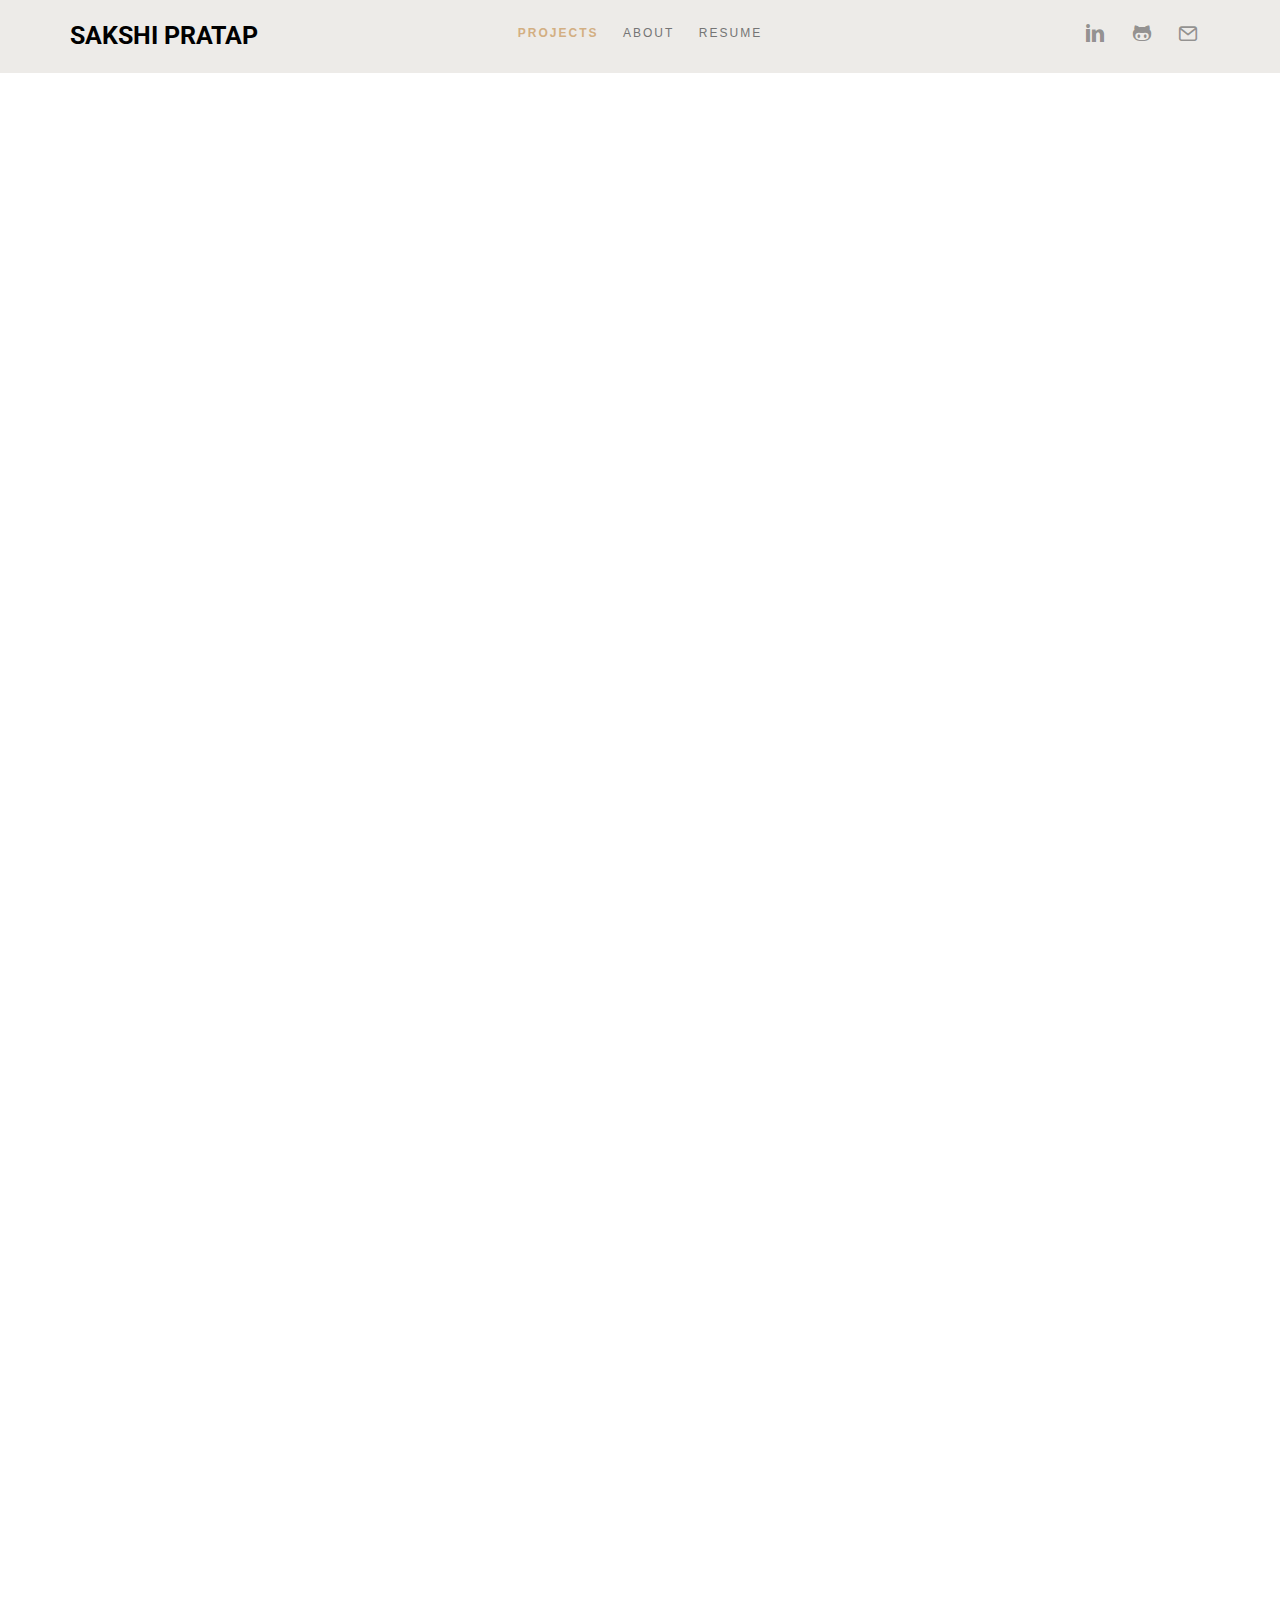
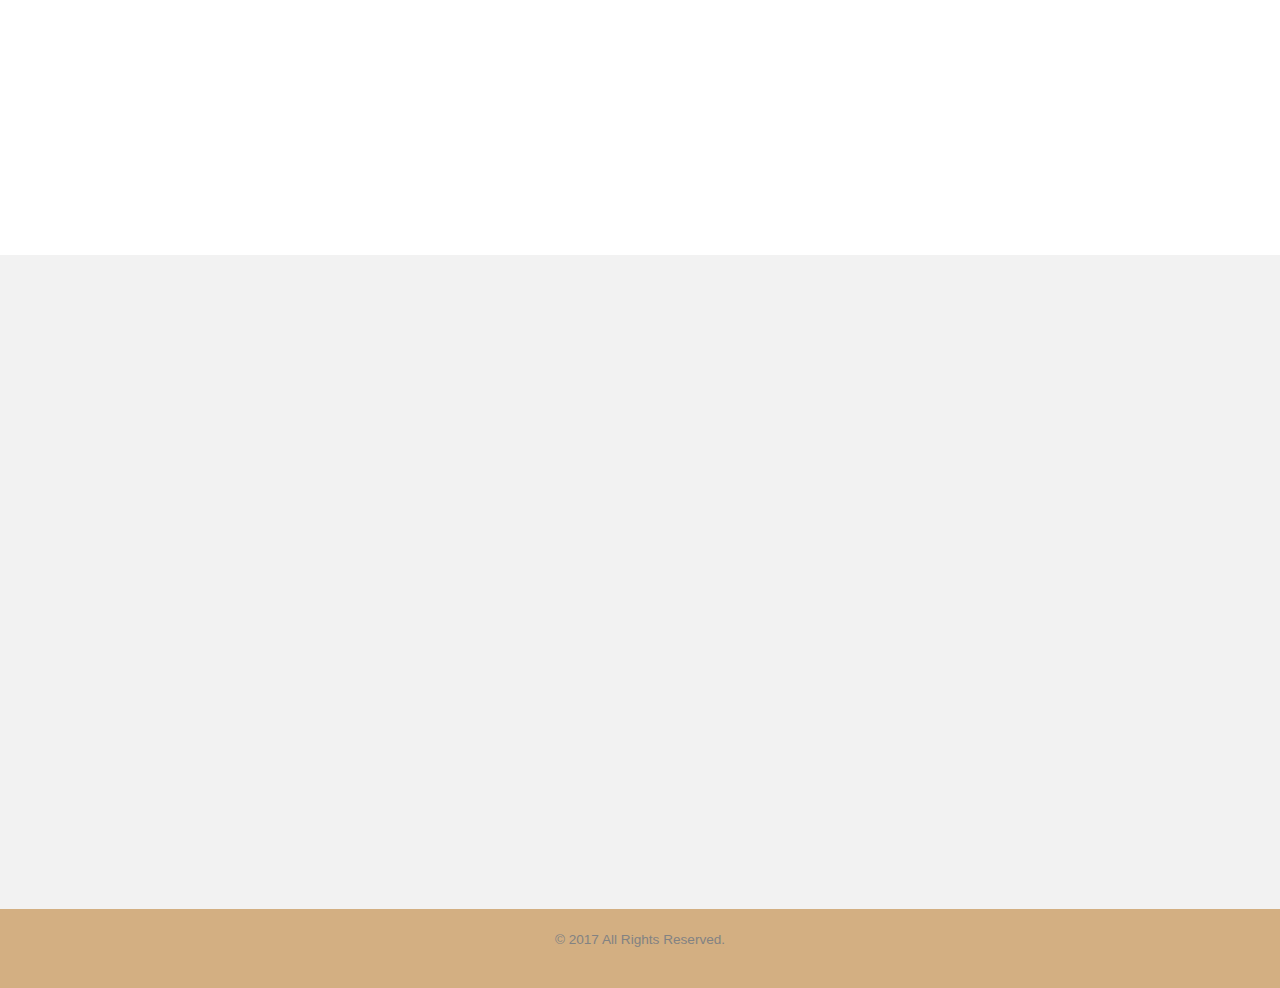
<file: index.html>
<!DOCTYPE HTML>
<html>
	<head>
		<meta charset="utf-8">
		<meta http-equiv="X-UA-Compatible" content="IE=edge">
		<title>Sakshi Pratap</title>
		<meta name="viewport" content="width=device-width, initial-scale=1">
		<meta name="description" content="I am working as a Graduate Research Assistant at Georgia Tech and interested in Data Visualization and Analytics . This is a website to showcase some of the systems I have worked on" />
		<meta name="keywords" content="Sakshi Pratap, Georgia Tech students, Data Viz portfolio, Information Visualization" />
		<meta name="author" content="Sakshi Pratap" />
		 <link rel="shortcut icon" type="image/x-icon" href="images/favicon.ico" />`
		<!-- Animate.css -->
		<link rel="stylesheet" href="css/animate.css">
		<!-- Icomoon Icon Fonts-->
		<link rel="stylesheet" href="css/icomoon.css">
		<!-- Bootstrap  -->
		<link rel="stylesheet" href="css/bootstrap.css">
		<!-- Theme style  -->
		<link rel="stylesheet" href="css/style.css">

		<!-- Modernizr JS -->
		<script src="js/modernizr-2.6.2.min.js"></script>
		<!-- FOR IE9 below -->
		<!--[if lt IE 9]>
		<script src="js/respond.min.js"></script>
		<![endif]-->
		<link href="https://fonts.googleapis.com/css?family=Roboto" rel="stylesheet">
	</head>
	<body>
		
	<div class="fh5co-loader"></div>
	
	<div id="page">
		<nav class="fh5co-nav" role="navigation">
			<div class="container">
				<div class="fh5co-top-logo">
					<div id="fh5co-logo"><a href="/">Sakshi Pratap</a></div>
				</div>
				<div class="fh5co-top-menu menu-1 text-center">
					<ul>
						<li class="active"><a  href="/">Projects</a></li>
						<li><a href="about.html">About</a></li>
						<li><a target="_blank" href="Sakshi_Pratap_resume.pdf">Resume</a></li>
					</ul>
				</div>
				<div class="fh5co-top-social menu-1 text-right">
					<ul class="fh5co-social">
						<li><a target="_blank" href="https://www.linkedin.com/in/sakshi-pratap"><i class="icon-linkedin"></i></a></li>
						<li><a target="_blank" href="https://github.com/sakshi-23"><i class="icon-github"></i></a></li>
						<li><a target="_blank" href="mailto:spratap7@gatech.edu"><i class="icon-mail"></i></a></li>
					</ul>
				</div>
			</div>
		</nav>
	
	<div id="fh5co-work">
		<div class="container">
			<div class="row">
				<div class="col-md-4 text-center animate-box">
					<a class="work" href="//www.iilabgt.org/webjigsaw">
						<div class="work-grid" style="background-image:url(images/jigsaw.png);">
							<div class="inner">
								<div class="desc">
									<h3>Jigsaw</h3>
									<span class="cat">Visual Analytics for Exploring and Understanding Document Collections</span>
                                    <span class="tag-holder">
                                        <span class="label  label-tags">Text Analytics</span>
                                        <span class="label label-tags">Multi-view</span>
                                        <span class="label label-default">Info <i class="icon-link"></i></span>
                                    </span>
									<span class="date">Aug 2015 - Present</span>
								</div>
							</div>
						</div>
					</a>
                    <span class="title-project"><strong>Jigsaw</strong>: Visual Analytics for Exploring and Understanding Document Collections</span>
				</div>

				<div class="col-md-4 text-center animate-box">
					<a class="work" href="http://iilabgt.org/listview/">
						<div class="work-grid" style="background-image:url(images/listview.png);">
							<div class="inner">
								<div class="desc">
									<h3>List View</h3>
									<span class="cat">Studying connections between categorical attributes of a data collection</span>
                                    <span class="tag-holder">
                                        <span class="label  label-tags">Spreadsheets</span>
                                        <span class="label label-tags">Connections</span>
                                        <span class="label label-default">Demo <i class="icon-link"></i></span>
                                    </span>
									<span class="date">Jan 2016 - May 2016</span>
								</div>
							</div>
						</div>
					</a>
                    <span class="title-project"><strong>List View</strong>: Studying connections between categorical attributes of a data collection</span>

				</div>


				<div class="col-md-4 text-center animate-box">
					<a class="work" href="vis-interact.html">
						<div class="work-grid" style="background-image:url(images/prediction.png);">
							<div class="inner">
								<div class="desc">
									<h3>Interacting with Predictions</h3>
									<span class="cat">Methods of interacting with time series predictions</span>
                                    <span class="tag-holder">
                                        <span class="label  label-tags">Prediction</span>
                                        <span class="label label-tags">User Interaction</span>
                                        <span class="label label-default">Info <i class="icon-link"></i></span>
                                    </span>
									<span class="date">Jan 2016 - May 2016</span>
								</div>
							</div>
						</div>
					</a>
                    <span class="title-project"><strong>Interacting with Predictions</strong>: Methods of interacting with time series predictions</span>

				</div>
				
				
				

					<div class="col-md-4 text-center animate-box">
					<a class="work" href="http://apps.cytoscape.org/apps/pesca30">
						<div class="work-grid" style="background-image:url(images/cytoscape.png);">
							<div class="inner">
								<div class="desc">
									<h3>Pesca</h3>
									<span class="cat">A Cytoscape app for network computations</span>
									<span class="date">May 2014 – Dec 2014 </span>
                                    <span class="tag-holder">
                                        <span class="label  label-tags">Java</span>
                                        <span class="label label-tags">Graph Viz</span>
                                        <span class="label label-default">Demo <i class="icon-link"></i></span>
                                    </span>
								</div>
							</div>
						</div>
					</a>
                    <span class="title-project"><strong>Pesca </strong>: A Cytoscape app for network computations</span>

				</div>

				<div class="col-md-4 text-center animate-box">
					<a class="work" href="//vis.gatech.edu/demo/superbowl/">
						<div class="work-grid" style="background-image:url(images/nfl.png);">
							<div class="inner">
								<div class="desc">
									<h3>Super Bowl</h3>
									<span class="cat">Visualizing the History of NFL</span>
                                    <span class="tag-holder">
                                        <span class="label  label-tags">Sports Visualization</span>
                                        <span class="label label-tags">NFL</span>
                                        <span class="label label-default">Demo <i class="icon-link"></i></span>
                                    </span>
									<span class="date">Feb 2017 </span>
								</div>
							</div>
						</div>
					</a>
                    <span class="title-project"><strong>Super Bowl</strong>: Visualizing the History of NFL</span>

				</div>

				<div class="col-md-4 text-center animate-box">
					<a class="work" href="//www.news.gatech.edu/2017/04/19/interactive-visualization-illustrates-uncertainty-nfl-draft">
						<div class="work-grid" style="background-image:url(images/nfldraft.png);">
							<div class="inner">
								<div class="desc">
									<h3>NFL Draft</h3>
									<span class="cat">Exploring the Uncertainties</span>
                                    <span class="tag-holder">
                                        <span class="label  label-tags">Sports Visualization</span>
                                        <span class="label label-tags">NFL</span>
                                        <span class="label label-default">Article <i class="icon-link"></i></span>
                                    </span>
									<span class="date">Feb 2017 </span>
								</div>
							</div>
						</div>
					</a>
                    <span class="title-project"><strong>Super Bowl</strong>: Visualizing the History of NFL</span>

				</div>


				<div class="col-md-4 text-center animate-box">
					<a class="work" href="//cdn.rawgit.com/sakshi-23/worldwar-visualization/master/index.html">
						<div class="work-grid" style="background-image:url(images/ww1.png);">
							<div class="inner">
								<div class="desc">
									<h3>American Chronicles</h3>
									<span class="cat">Media’s coverage of Germany during the World War 1 period</span>
                                    <span class="tag-holder">
                                        <span class="label  label-tags">Text Visualization</span>
                                        <span class="label label-tags">Clustering</span>
                                        <span class="label label-default">Demo <i class="icon-link"></i></span>
                                    </span>
									<span class="date">Mar 2016 </span>
								</div>
							</div>
						</div>
					</a>
                    <span class="title-project"><strong>American Chronicles</strong>: Media’s coverage of Germany during the World War 1 period</span>

				</div>

				

				<div class="col-md-4 text-center animate-box">
					<a class="work" href="//www.youtube.com/watch?v=nfiKWqHlJo4">
						<div class="work-grid" style="background-image:url(images/stackoverflow.png);">
							<div class="inner">
								<div class="desc">
									<h3>Stack Hoverflow</h3>
									<span class="cat">Exploration of programming languages, tools and terms</span>
                                    <span class="tag-holder">
                                        <span class="label  label-tags">Programming</span>
                                        <span class="label label-tags">Brush + Link</span>
                                        <span class="label label-default">Video <i class="icon-link"></i></span>
                                    </span>
									<span class="date">Oct 2015 - Dec 2015 </span>
								</div>
							</div>
						</div>
					</a>
                    <span class="title-project"><strong>Stack Hoverflow</strong>: Exploration of programming languages, tools and terms</span>

				</div>

		

				<div class="col-md-4 text-center animate-box">
					<a class="work" href="cdss.html">
						<div class="work-grid" style="background-image:url(images/cdss.png);">
							<div class="inner">
								<div class="desc">
									<h3>Clinical Decision Support System </h3>
									<span class="cat">Hospital Discharge Decision Making</span>
                                     <span class="tag-holder">
                                        <span class="label  label-tags">Patient records</span>
                                        <span class="label label-tags">Time critical</span>
                                        <span class="label label-default">Info <i class="icon-link"></i></span>
                                    </span>
									<span class="date">Jan 2016 – May 2016 </span>
								</div>
							</div>
						</div>
					</a>
                    <span class="title-project"><strong>Clinical Decision Support System </strong>: Hospital Discharge Decision Making</span>

				</div>


				<div class="col-md-4 text-center animate-box">
					<a class="work" href="//rawgit.com/petepolack/movement/master/index.html">
						<div class="work-grid" style="background-image:url(images/movement.png);">
							<div class="inner">
								<div class="desc">
									<h3>Social Movements</h3>
									<span class="cat">Analyzed social movements using Google Trends and NY Times</span>
                                    <span class="tag-holder">
                                        <span class="label  label-tags">Computational Journalism</span>
                                        <span class="label label-default">Demo <i class="icon-link"></i></span>
                                    </span>
									<span class="date">Apr 2016 - May 2016</span>
								</div>
							</div>
						</div>
					</a>
                    <span class="title-project"><strong>Social Movements </strong>: Analyzed social movements using Google Trends and NY Times</span>
				</div>

				






                <div class="col-md-4 text-center animate-box">
					<a class="work" href="//github.com/sakshi-23/newyork-taxi-visualization">
						<div class="work-grid" style="background-image:url(images/nytaxi.png);">
							<div class="inner">
								<div class="desc">
									<h3>NYC Taxi Viz</h3>
									<span class="cat">Relationship between NYC taxi routes and infrastructure</span>
									<span class="date">Oct 2015 - Dec 2015</span>
                                    <span class="tag-holder">
                                        <span class="label  label-tags">Yellow Taxi</span>
                                        <span class="label label-tags">Feature Engineering</span>
                                        <span class="label label-default">Info <i class="icon-link"></i></span>
                                    </span>
								</div>
							</div>
						</div>
					</a>
                    <span class="title-project"><strong>NYC Taxi Viz</strong>: Relationship between NYC taxi routes and infrastructure</span>

				</div>

				 <div class="col-md-4 text-center animate-box">
					<a class="work" href="//github.com/sakshi-23/GLADMap">
						<div class="work-grid" style="background-image:url(images/gladmap.png);">
							<div class="inner">
								<div class="desc">
									<h3>GLADMap</h3>
									<span class="cat">NPOs Collaborative mapping </span>
									<span class="date">July 2016</span>
                                    <span class="tag-holder">
                                        <span class="label  label-tags">GeoViz</span>
                                        <span class="label label-tags">Mercy Corps</span>
                                        <span class="label label-default">Info <i class="icon-link"></i></span>
                                    </span>
								</div>
							</div>
						</div>
					</a>
                     <span class="title-project"><strong>GLADMap</strong>:NPOs Collaborative mapping</span>

				</div>

				<div class="col-md-4 text-center animate-box">
					<a class="work" href="javascript:void(0)">
						<div class="work-grid" style="background-image:url(images/atlhawks.png);">
							<div class="inner">
								<div class="desc">
									<h3>Atlanta Hawks Viz</h3>
									<span class="cat">Visualizing Atlanta Hawks Training</span>
									<br>
									<p>** (Link Confidential) **</p>
                                    <span class="tag-holder">
                                        <span class="label  label-tags">Sports Viz</span>
                                        <span class="label label-tags">Basketball</span>
                                    </span>
									<span class="date">Apr 2016</span>
								</div>
							</div>
						</div>
					</a>
                    <span class="title-project"><strong>Atlanta Hawks Viz </strong>:Visualizing Atlanta Hawks Training</span>

				</div>

                 <div class="col-md-4 text-center animate-box">
					<a class="work" href="//sakshipratap.carbonmade.com/">
						<div class="work-grid" style="background-image:url(images/designing.png);">
							<div class="inner">
								<div class="desc">
									<h3>Fun designing</h3>
									<span class="cat">Past design projects</span>
									<span class="date">Dec 2012</span>
                                    <span class="tag-holder">
                                        <span class="label  label-tags">Photoshop</span>
                                        <span class="label label-tags">Maya</span>
                                        <span class="label label-default">Info <i class="icon-link"></i></span>
                                    </span>
								</div>
							</div>
						</div>
					</a>
                    <span class="title-project"><strong>Fun designing </strong>: Past projects on designing</span>

				</div>


               


			</div>
		</div>
	</div>
	
	<div id="fh5co-author" class="fh5co-bg-section">
		<div class="container">
			<div class="row animate-box">
				<div class="col-md-8 col-md-offset-2 text-center fh5co-heading">
					<h2> A quick introduction </h2>
				</div>
			</div>
			<div class="row">
				<div class="col-md-8 col-md-offset-2">
					<div class="author">
						<div class="author-inner animate-box" style="background-image: url(images/me.jpg);">
						</div>
						<div class="desc animate-box">
							<p>
								<strong>Hi there! </strong><br>
								I'm a graduate from Georgia Tech with a MS in Computer Science. I specialized in Visual Analytics.
								At Tech, I was part of the GT VIS group and for the most part worked as a Graduate Research Assistant under <a target="_blank" href ="//www.cc.gatech.edu/~john.stasko/">Dr. John Stasko </a> on various data visualization projects. My interests include application development and visualization (visual analytics, information visualization, and digital design). 
								<br><a href="mailto:spratap7@gatech.edu"> Say Hello!</a>
							</p>
							<p><a href="about.html" class="btn btn-primary btn-outline">Learn More...</a></p>

						</div>
					</div>
				</div>
			</div>
		</div>
	</div>

	<div id="fh5co-started">
		<div class="container">
			<div class="row copyright">
				<div class="col-md-12 text-center">
					<p>
						<small class="block">&copy; 2017 All Rights Reserved.</small>
					</p>
				</div>
			</div>
		</div>
	</div>


	</div>

	<div class="gototop js-top">
		<a href="#" class="js-gotop"><i class="icon-arrow-up"></i></a>
	</div>
	
	<!-- jQuery -->
	<script src="js/jquery.min.js"></script>
	<!-- jQuery Easing -->
	<script src="js/jquery.easing.1.3.js"></script>
	<!-- Bootstrap -->
	<script src="js/bootstrap.min.js"></script>
	<!-- Waypoints -->
	<script src="js/jquery.waypoints.min.js"></script>
	<!-- Main -->
	<script src="js/main.js"></script>
    <script>
      (function(i,s,o,g,r,a,m){i['GoogleAnalyticsObject']=r;i[r]=i[r]||function(){
      (i[r].q=i[r].q||[]).push(arguments)},i[r].l=1*new Date();a=s.createElement(o),
      m=s.getElementsByTagName(o)[0];a.async=1;a.src=g;m.parentNode.insertBefore(a,m)
      })(window,document,'script','https://www.google-analytics.com/analytics.js','ga');

      ga('create', 'UA-39191681-2', 'auto');
      ga('send', 'pageview');

    </script>
	</body>
</html>
</file>
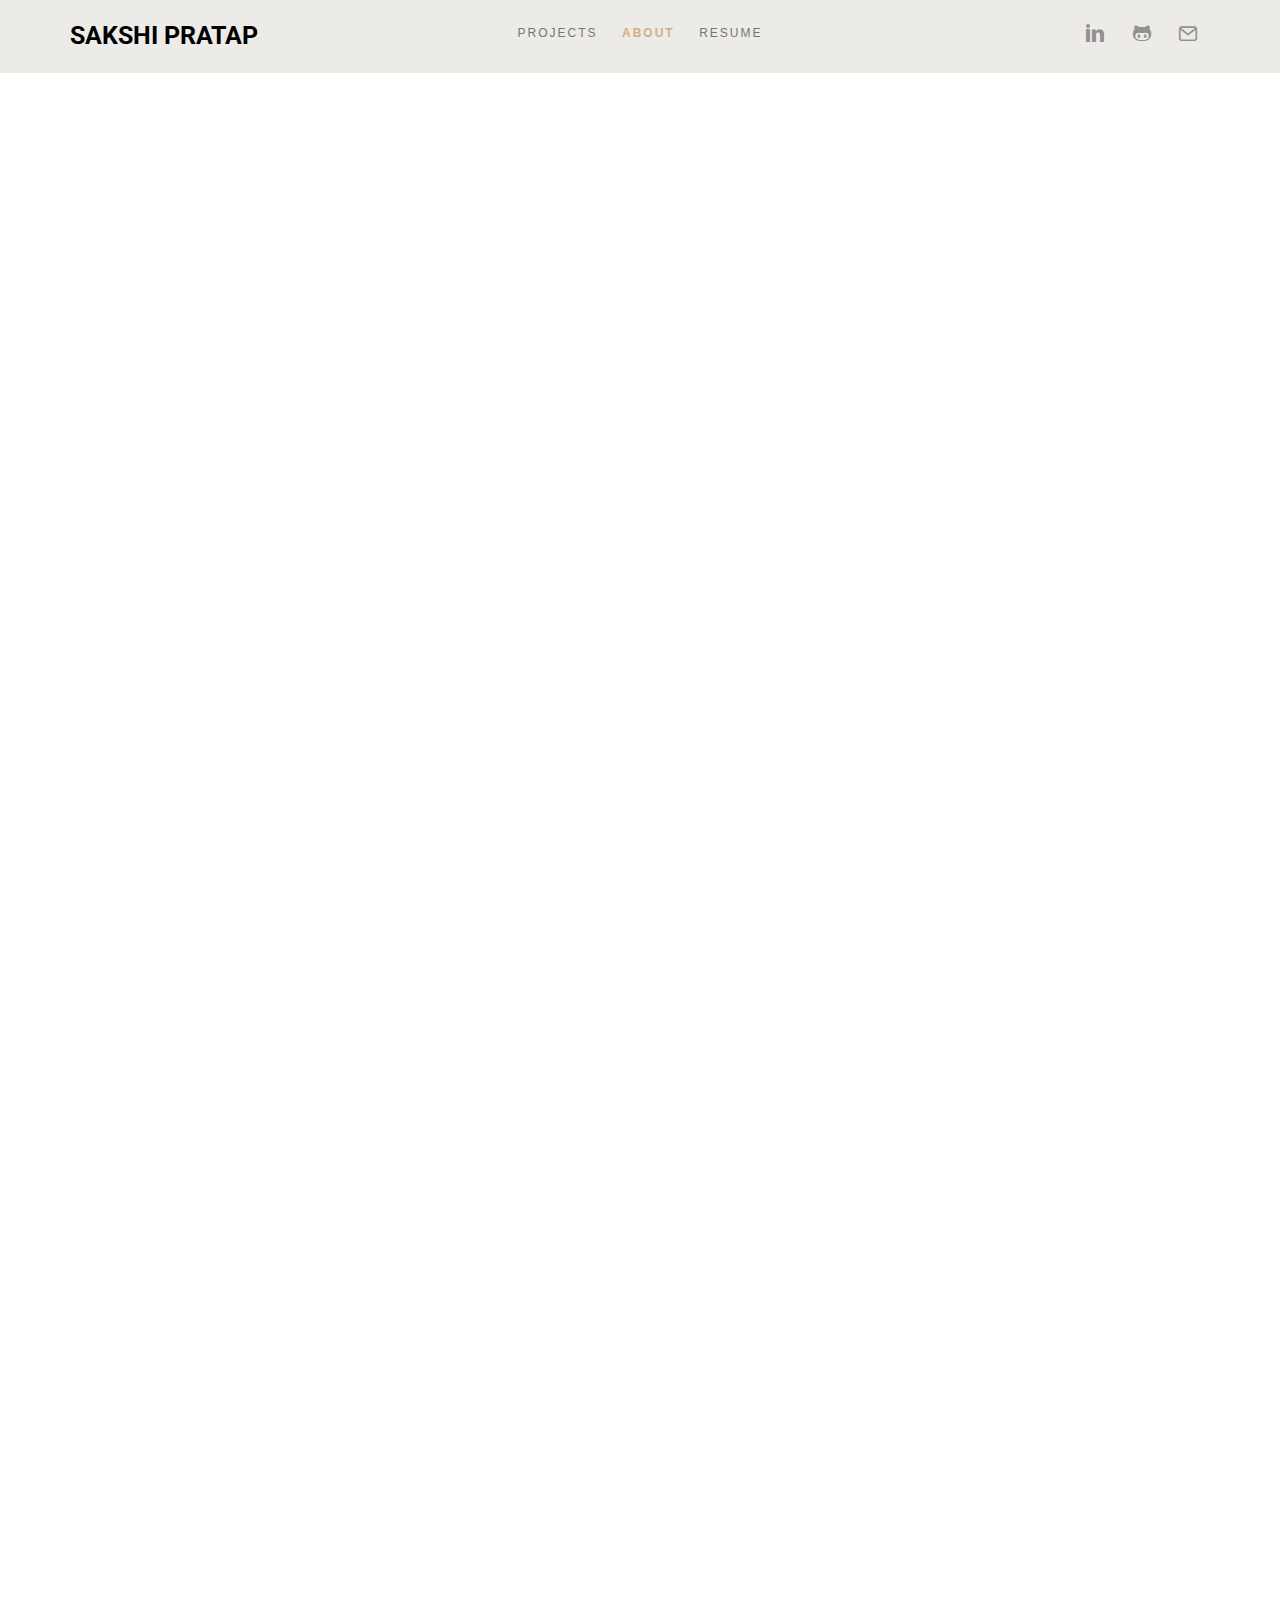
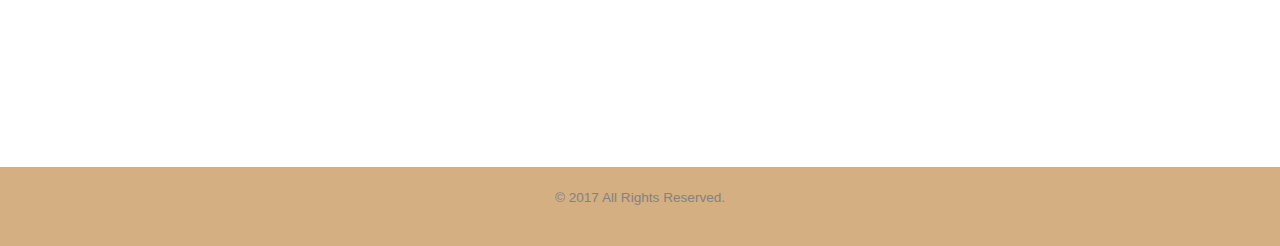
<file: about.html>
<!DOCTYPE HTML>
<html>
	<head>
	<meta charset="utf-8">
		<meta http-equiv="X-UA-Compatible" content="IE=edge">
		<title>Sakshi Pratap</title>
		<meta name="viewport" content="width=device-width, initial-scale=1">
		<meta name="description" content="Sakshi Pratap portfolio" />
		<meta name="keywords" content="Sakshi Pratap, portfolio, Information Visualization" />
		<meta name="author" content="Sakshi Pratap" />
		 <link rel="shortcut icon" type="image/x-icon" href="images/favicon.ico" />`
		<!-- Animate.css -->
		<link rel="stylesheet" href="css/animate.css">
		<!-- Icomoon Icon Fonts-->
		<link rel="stylesheet" href="css/icomoon.css">
		<!-- Bootstrap  -->
		<link rel="stylesheet" href="css/bootstrap.css">
		<!-- Theme style  -->
		<link rel="stylesheet" href="css/style.css">

		<!-- Modernizr JS -->
		<script src="js/modernizr-2.6.2.min.js"></script>
		<!-- FOR IE9 below -->
		<!--[if lt IE 9]>
		<script src="js/respond.min.js"></script>
		<![endif]-->
		<link href="https://fonts.googleapis.com/css?family=Roboto" rel="stylesheet">

	</head>
	<body>
		
	<div class="fh5co-loader"></div>
	
	<div id="page">
	<nav class="fh5co-nav" role="navigation">
			<div class="container">
				<div class="fh5co-top-logo">
					<div id="fh5co-logo"><a href="/">Sakshi Pratap</a></div>
				</div>
				<div class="fh5co-top-menu menu-1 text-center">
					<ul>
						<li ><a  href="/">Projects</a></li>
						<li class="active"><a href="about.html">About</a></li>
						<li><a target="_blank" href="Sakshi_Pratap_resume.pdf">Resume</a></li>
					</ul>
				</div>
				<div class="fh5co-top-social menu-1 text-right">
					<ul class="fh5co-social">
						<li><a target="_blank" href="https://www.linkedin.com/in/sakshi-pratap"><i class="icon-linkedin"></i></a></li>
						<li><a target="_blank" href="https://github.com/sakshi-23"><i class="icon-github"></i></a></li>
						<li><a target="_blank" href="mailto:spratap7@gatech.edu"><i class="icon-mail"></i></a></li>
					</ul>
				</div>
			</div>
		</nav>
	
	<div id="fh5co-author">
		<div class="container">
			<div class="row">
				<div class="col-md-10 col-md-offset-1">
					<div class="author">
						<div class="author-inner animate-box" style="background-image: url(images/me-again.jpg);">
						</div>
						<div class="desc animate-box">
							<span>Developer, Designer &amp; Learning Enthusiast</span>

							<p>
								I'm a graduate from Georgia Tech with a MS in Computer Science. I specialized in Visual Analytics.
								At Tech, I was part of the <a href="https://vis.gatech.edu/">GT VIS group</a>. I worked as a Graduate Research Assistant under <a target="_blank" href ="//www.cc.gatech.edu/~john.stasko/">Dr. John Stasko </a> for the most part, developing tools for exploring text and document collections.
								I also worked with <a href="http://va.gatech.edu/endert/">Dr. Alex Endert</a> on designing interaction techniques to improve time series prediction and <a href="http://www.ti.gatech.edu/basole/">Dr. Rahul Basole</a> on health informatics. My interests include application development and visualization (visual analytics, information visualization, and digital design). 

							</p>


							<p>
								I am always looking to learn new things and improve myself...
							</p>

						</div>
					</div>
					</div>
				</div>

				<div class="col-md-10 col-md-offset-1">
					<div>

					<div class="row">




						<div class="col-md-12">
							<h3 class="title animate-box">Skills</h3>
							<div class="row">
								<div class="col-md-4 animate-box skills">
									<h3>Learning</h3>
									<div class="progress">
									   <div class="progress-bar" role="progressbar" aria-valuenow="100" aria-valuemin="0" aria-valuemax="100" style="width:100%  ;  background: #7474a8;">
									   </div>
									</div>
								</div>
								<div class="col-md-4 animate-box skills">
									<h3>Time Management</h3>
									<div class="progress">
									   <div class="progress-bar" role="progressbar" aria-valuenow="95" aria-valuemin="0" aria-valuemax="100" style="width:95%;    background: #737364;">
									   </div>
									</div>
								</div>
								<div class="col-md-4 animate-box skills">
									<h3> Visualizing Information</h3>
									<div class="progress">
									   <div class="progress-bar" role="progressbar" aria-valuenow="90" aria-valuemin="0" aria-valuemax="100" style="width:90%;    background: #137314;">
									      </div>
									</div>
								</div>
								<div class="col-md-4 animate-box skills">
									<h3>Software Development</h3>
									<div class="progress">
									   <div class="progress-bar label-info" role="progressbar" aria-valuenow="90" aria-valuemin="0" aria-valuemax="100" style="width:90%;    background: #FF7364;">
									      </div>
									</div>
								</div>
								<div class="col-md-4 animate-box skills">
									<h3>Web Designing </h3>
									<div class="progress">
									   <div class="progress-bar label-info" role="progressbar" aria-valuenow="89" aria-valuemin="0" aria-valuemax="100" style="width:89%;    background: #2196F3;">
									      </div>
									</div>
								</div>
								<div class="col-md-4 animate-box skills">
									<h3>Research</h3>
									<div class="progress">
									   <div class="progress-bar label-info" role="progressbar" aria-valuenow="87" aria-valuemin="0" aria-valuemax="100" style="width:87%">
									      </div>
									</div>
								</div>
							</div>
						</div>

						


						<div class="col-md-12 margin-75">
							<h3 class="title animate-box">Posters and Publications</h3>
							<div class="row">

								<div class="col-md-12 col-offset-4 animate-box skills  fadeInUp animated-fast">
									<h3><a target="_blank"  href="predvis.pdf">Poster: "PredVis - Interaction Techniques for Time Series Prediction". IEEE VIS ’17, Section: VAST</a> | <a href="https://youtu.be/F2Tnx0kZ2Yc">Video</a></h3>

								</div>


								<div class="col-md-12 col-offset-4 animate-box skills">
									<h3><a target="_blank"  href="viseract.pdf">Poster: "Viseract - Computer Vision based Gesture Control for InfoVis". IEEE VIS ’17 , Section: InfoVis</a> | <a href="https://youtu.be/KFUJWEsgEq4">Video</a></h3>

								</div>

								<div class="col-md-12 col-offset-4 animate-box skills">
									<h3><a target="_blank" href="https://f1000research.com/articles/4-484/v1">Article: Scardoni G, Tosadori G, Pratap S et al. Finding the shortest path with PesCa: a tool for network reconstruction
F1000Research 2015, 4:484 (doi: 10.12688/f1000research.6769.1)</a></h3>

								</div>


								<div class="col-md-12 col-offset-4 animate-box skills">
									<h3><a target="_blank"  href="http://aircconline.com/ijaia/V4N4/4413ijaia05.pdf">Journal: “Ontological Tree Generation for Enhanced Information Retrieval”, IJAIA, Vol. 4, July 2013, PP. 41­51, ISSN:
0975­900X</a></h3>

								</div>

								<div class="col-md-12 col-offset-4 animate-box skills">
									<h3><a target="_blank"  href="http://link.springer.com/chapter/10.1007%2F978-81-322-2220-0_6#page-1">Conference:  Image Encryption and Steganography Using Chaotic Maps with a Double Key Protection. Proceedings of Fourth International Conference on Soft Computing for Problem Solving. Springer, 2015</a> </h3>

								</div>

								</div>

						</div>


						<div class="col-md-12 margin-75">
							<h3 class="title animate-box">Hackathons</h3>
							<div class="row ">

								<div class="animate-box skills col-md-12">
									<h3>TechCrunch Disrupt SF, Sep 2017: <a target="_blank" href="https://devpost.com/software/groupsync-yo6rlc"> AI powered Bot for recommending restaurants in group chat </a> (3rd Place)</h3>

								</div>
								
								
								<div class="  animate-box skills col-md-12">
									<h3>NDC Hackathon, Aug 2017: <a target="_blank" href="https://www.linkedin.com/feed/update/urn:li:activity:6307956032182185984/">Efficient Multicity Trip Planner for booking airlines 	 </a> (1st Place)</h3>

								</div>

								<div class="animate-box skills col-md-12">
									<h3>Opportunity Hackathon, Aug 2016: <a target="_blank"  href="https://devpost.com/software/glad-map">Collaborative mapping tool to allow coordination among NPOs </a> (3rd Place)</h3>

								</div>
								
								

				

								</div>

							</div>





							<div class="col-md-12 margin-75">
							<h3 class="title animate-box">Conference Participation</h3>
							<div class="row">

								<div class="col-md-8 col-offset-4 animate-box skills">
									<h3><a target="_blank" href="http://ieeevis.org">IEEE Vis </a> (2017)</h3>

								</div>
								
								
								<div class="col-md-8 col-offset-4 animate-box skills">
									<h3><a target="_blank" href="http://ieeevis.org">IEEE Vis </a> (2016)</h3>

								</div>

								<div class="col-md-8 col-offset-4 animate-box skills">
									<h3><a target="_blank"  href="http://ghc.anitaborg.org/">Grace Hopper Celebration</a> (2016)</h3>

								</div>
								
								<div class="col-md-8 col-offset-4 animate-box skills">
									<h3><a target="_blank"  href="http://www.southeastwomenincomputing.org/">Southeast Women in Computing Conference</a> (2015)</h3>

								</div>

				

								</div>

							</div>


					</div>




				</div>






			</div>
		</div>
	</div>

	<div id="fh5co-started">
		<div class="container">
			<div class="row copyright">
				<div class="col-md-12 text-center">
					<p>
						<small class="block">&copy; 2017 All Rights Reserved.</small>
					</p>
				</div>
			</div>
		</div>
	</div>


	</div>

	<div class="gototop js-top">
		<a href="#" class="js-gotop"><i class="icon-arrow-up"></i></a>
	</div>
	
	<!-- jQuery -->
	<script src="js/jquery.min.js"></script>
	<!-- jQuery Easing -->
	<script src="js/jquery.easing.1.3.js"></script>
	<!-- Bootstrap -->
	<script src="js/bootstrap.min.js"></script>
	<!-- Waypoints -->
	<script src="js/jquery.waypoints.min.js"></script>
	<!-- Main -->
	<script src="js/main.js"></script>

	<script>
      (function(i,s,o,g,r,a,m){i['GoogleAnalyticsObject']=r;i[r]=i[r]||function(){
      (i[r].q=i[r].q||[]).push(arguments)},i[r].l=1*new Date();a=s.createElement(o),
      m=s.getElementsByTagName(o)[0];a.async=1;a.src=g;m.parentNode.insertBefore(a,m)
      })(window,document,'script','https://www.google-analytics.com/analytics.js','ga');

      ga('create', 'UA-39191681-2', 'auto');
      ga('send', 'pageview');

    </script>

	</body>
</html>
</file>
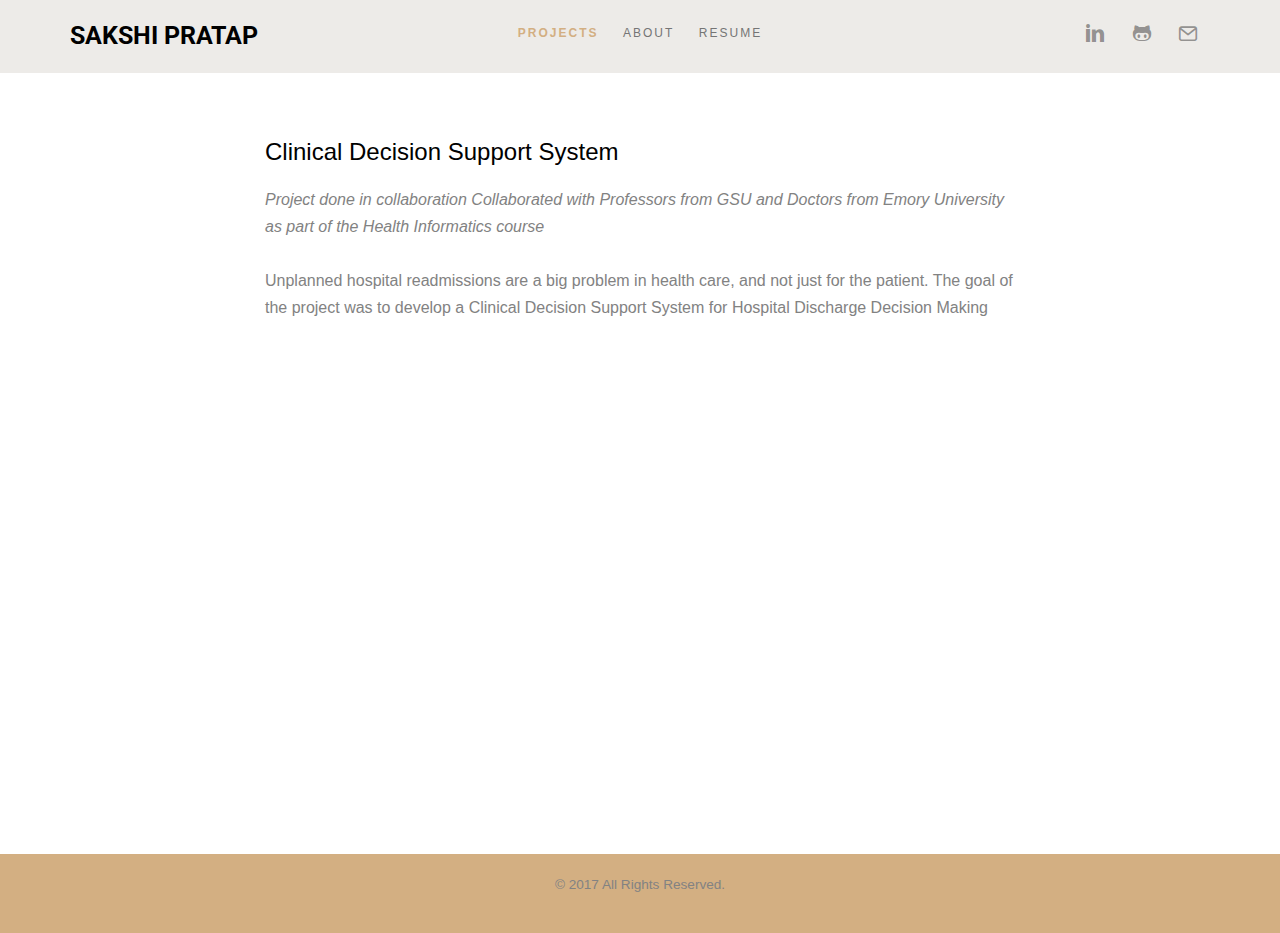
<file: cdss.html>
<!DOCTYPE HTML>
<html>
	<head>
	<meta charset="utf-8">
		<meta http-equiv="X-UA-Compatible" content="IE=edge">
		<title>Sakshi Pratap</title>
		<meta name="viewport" content="width=device-width, initial-scale=1">
		<meta name="description" content="Sakshi Pratap portfolio" />
		<meta name="keywords" content="Sakshi Pratap, portfolio, Information Visualization" />
		<meta name="author" content="Sakshi Pratap" />
		 <link rel="shortcut icon" type="image/x-icon" href="images/favicon.ico" />`
		<!-- Animate.css -->
		<link rel="stylesheet" href="css/animate.css">
		<!-- Icomoon Icon Fonts-->
		<link rel="stylesheet" href="css/icomoon.css">
		<!-- Bootstrap  -->
		<link rel="stylesheet" href="css/bootstrap.css">
		<!-- Theme style  -->
		<link rel="stylesheet" href="css/style.css">

		<!-- Modernizr JS -->
		<script src="js/modernizr-2.6.2.min.js"></script>
		<!-- FOR IE9 below -->
		<!--[if lt IE 9]>
		<script src="js/respond.min.js"></script>
		<![endif]-->
		<link href="https://fonts.googleapis.com/css?family=Roboto" rel="stylesheet">

	</head>
	<body>

	<div class="fh5co-loader"></div>
	
	<div id="page">
	<nav class="fh5co-nav" role="navigation">
			<div class="container">
				<div class="fh5co-top-logo">
					<div id="fh5co-logo"><a href="/">Sakshi Pratap</a></div>
				</div>
				<div class="fh5co-top-menu menu-1 text-center">
					<ul>
						<li class="active"><a  href="/">Projects</a></li>
						<li><a href="about.html">About</a></li>
						<li><a target="_blank" href="Sakshi_Pratap_resume.pdf">Resume</a></li>
					</ul>
				</div>
				<div class="fh5co-top-social menu-1 text-right">
					<ul class="fh5co-social">
						<li><a target="_blank" href="https://www.linkedin.com/in/sakshi-pratap-28b46736"><i class="icon-linkedin"></i></a></li>
						<li><a target="_blank" href="https://github.com/sakshi-23"><i class="icon-github"></i></a></li>
						<li><a target="_blank" href="mailto:spratap7@gatech.edu"><i class="icon-mail"></i></a></li>
					</ul>
				</div>
			</div>
		</nav>

	
	<div id="fh5co-author">
		<div class="container">

			<div class="row">
				<div class="col-md-8 col-md-offset-2">
					<h3>Clinical Decision Support System</h3>
					<i>Project  done in collaboration Collaborated with Professors from GSU and Doctors from Emory University as part of the Health Informatics course  </i>
					<br>
					<br>

					Unplanned hospital readmissions are a big problem in health care, and not just for the patient. The goal of the project was to develop a Clinical Decision Support System for Hospital Discharge Decision Making
					<div class="testimony animate-box">
						The steps already completed by the team were:
						<ul>
							<li>
							Extract a large sample of (de-identified) patient data from the data warehouse of Emory University Hospital
							</li>
							<li>
							Develop a predictive model of 30-day readmission
							</li>
							<li>
							Develop a first (alpha) version of a Clinical Decision Support System (CDSS) based on model’s predictions
							</li>
							<li>
							Conduct laboratory experiments to test uptake of the alpha CDSS under alternative information and compensation treatments
							</li>
						</ul>
						<p>
							My role in the project was to help them use visualization as a tool so as to make the system more trustable and efficient. The project was completed successfully and was able to help them with their requirements.
						</p>
						<i>Project  rights owned by Georgia State University Research Foundation, Inc.</i>
					</div>


				</div>
			</div>
		</div>
	</div>

	<div id="fh5co-started">
		<div class="container">
			<div class="row copyright">
				<div class="col-md-12 text-center">
					<p>
						<small class="block">&copy; 2017 All Rights Reserved.</small>
					</p>
				</div>
			</div>
		</div>
	</div>

	</div>

	<div class="gototop js-top">
		<a href="#" class="js-gotop"><i class="icon-arrow-up"></i></a>
	</div>
	
	<!-- jQuery -->
	<script src="js/jquery.min.js"></script>
	<!-- jQuery Easing -->
	<script src="js/jquery.easing.1.3.js"></script>
	<!-- Bootstrap -->
	<script src="js/bootstrap.min.js"></script>
	<!-- Waypoints -->
	<script src="js/jquery.waypoints.min.js"></script>
	<!-- Main -->
	<script src="js/main.js"></script>

	</body>
</html>
</file>
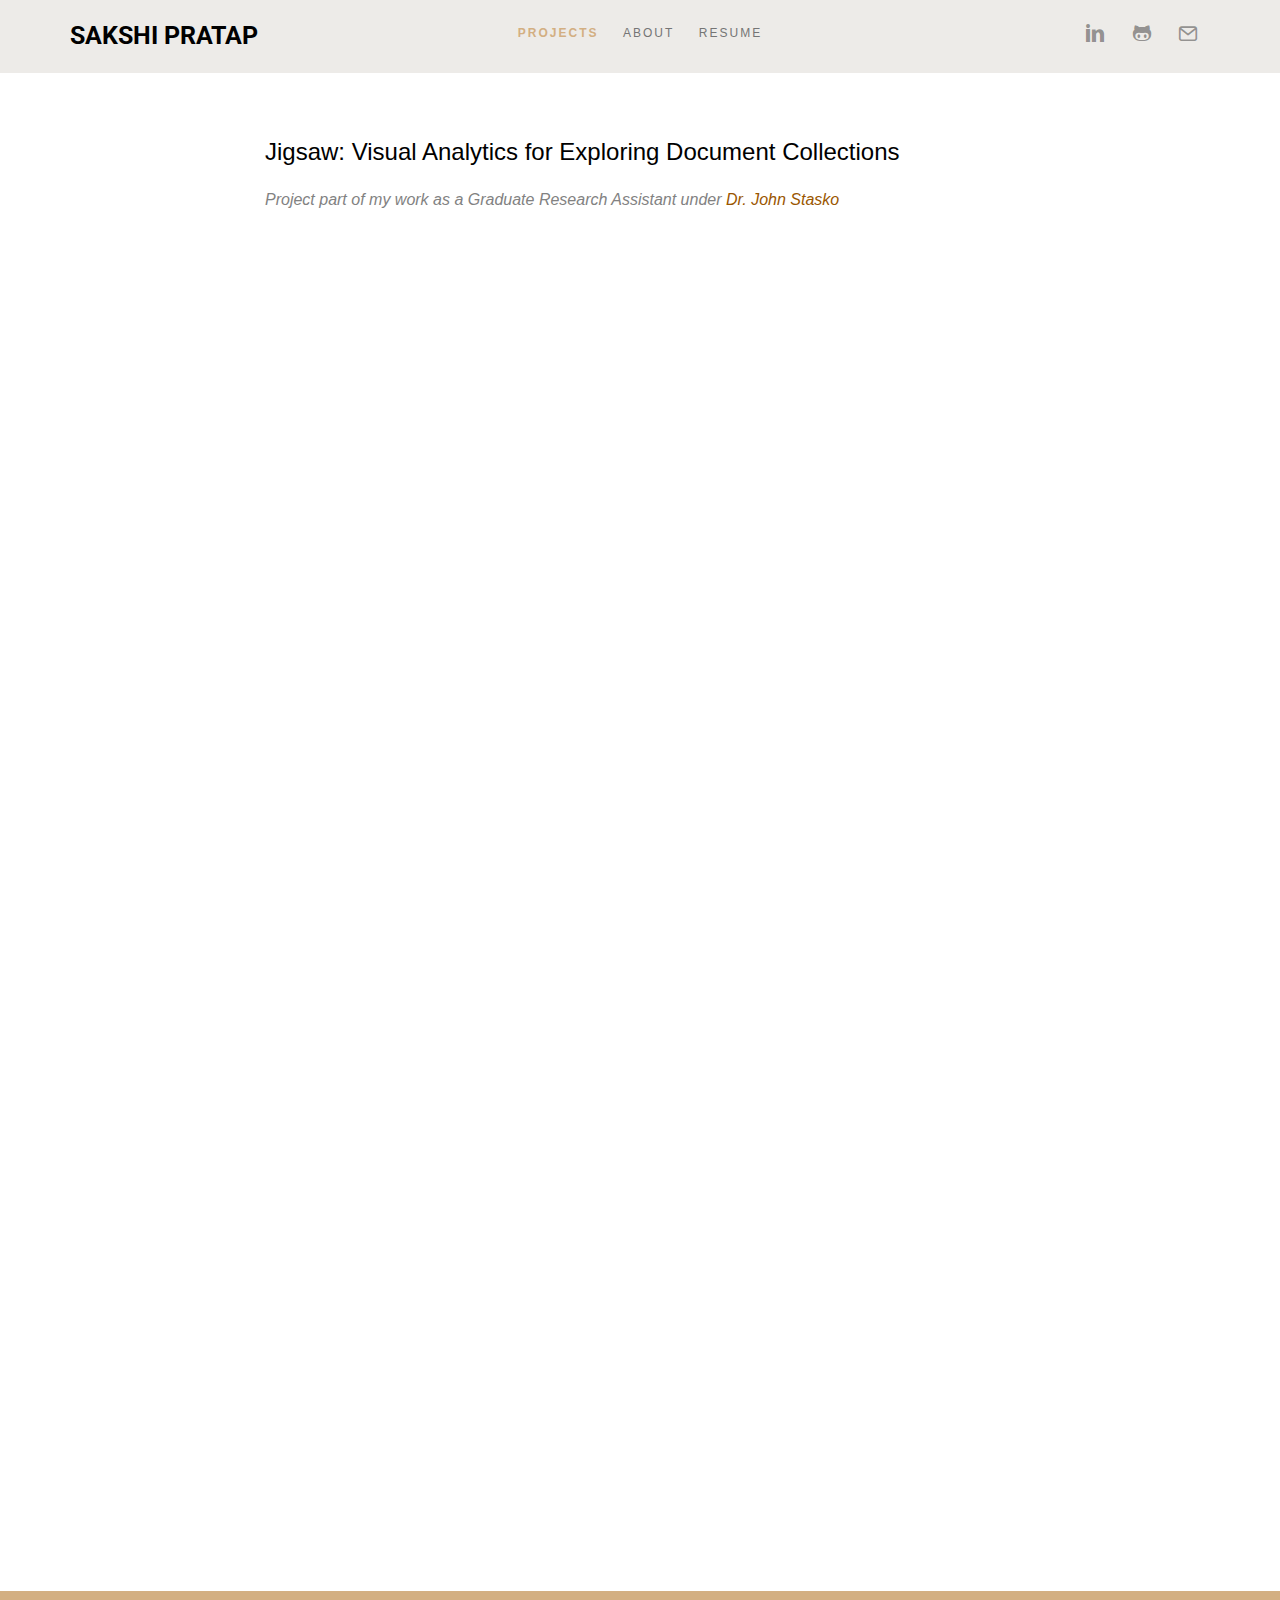
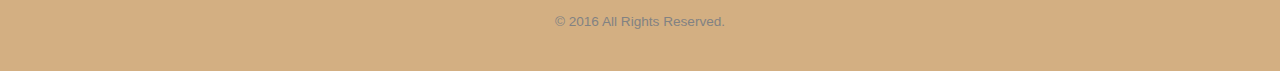
<file: jigsaw.html>
<!DOCTYPE HTML>
<html>
	<head>
	<meta charset="utf-8">
		<meta http-equiv="X-UA-Compatible" content="IE=edge">
		<title>Sakshi Pratap</title>
		<meta name="viewport" content="width=device-width, initial-scale=1">
		<meta name="description" content="Sakshi Pratap portfolio" />
		<meta name="keywords" content="Sakshi Pratap, portfolio, Information Visualization" />
		<meta name="author" content="Sakshi Pratap" />
		 <link rel="shortcut icon" type="image/x-icon" href="images/favicon.ico" />`
		<!-- Animate.css -->
		<link rel="stylesheet" href="css/animate.css">
		<!-- Icomoon Icon Fonts-->
		<link rel="stylesheet" href="css/icomoon.css">
		<!-- Bootstrap  -->
		<link rel="stylesheet" href="css/bootstrap.css">
		<!-- Theme style  -->
		<link rel="stylesheet" href="css/style.css">

		<!-- Modernizr JS -->
		<script src="js/modernizr-2.6.2.min.js"></script>
		<!-- FOR IE9 below -->
		<!--[if lt IE 9]>
		<script src="js/respond.min.js"></script>
		<![endif]-->
		<link href="https://fonts.googleapis.com/css?family=Roboto" rel="stylesheet">

	</head>
	<body>

	<div class="fh5co-loader"></div>
	
	<div id="page">
	<nav class="fh5co-nav" role="navigation">
			<div class="container">
				<div class="fh5co-top-logo">
					<div id="fh5co-logo"><a href="/">Sakshi Pratap</a></div>
				</div>
				<div class="fh5co-top-menu menu-1 text-center">
					<ul>
						<li class="active"><a  href="/">Projects</a></li>
						<li><a href="about.html">About</a></li>
						<li><a target="_blank" href="Sakshi_Pratap_resume.pdf">Resume</a></li>
					</ul>
				</div>
				<div class="fh5co-top-social menu-1 text-right">
					<ul class="fh5co-social">
						<li><a target="_blank" href="https://www.linkedin.com/in/sakshi-pratap-28b46736"><i class="icon-linkedin"></i></a></li>
						<li><a target="_blank" href="https://github.com/sakshi-23"><i class="icon-github"></i></a></li>
					    <li><a target="_blank" href="mailto:spratap7@gatech.edu"><i class="icon-mail"></i></a></li>
                    </ul>
				</div>
			</div>
		</nav>

	
	<div id="fh5co-author">
		<div class="container">

			<div class="row">
				<div class="col-md-8 col-md-offset-2">
					<h3>Jigsaw: Visual Analytics for Exploring Document Collections</h3>
					<i>Project part of my work as a Graduate Research Assistant under  <a href ="www.cc.gatech.edu/~john.stasko/">Dr. John Stasko </a>  </i>
					<br>
					<p class="animate-box"><img src="images/jigsaw.png" class="img-responsive img-border" alt="Jigsaw"></p>

					<div class="testimony animate-box">
							<p>
Investigative analysts and researchers acquire clues and connect small bits of evidence to uncover larger plans, stories, or narratives, and to simply gain a better understanding of the information. Often, the individual bits of evidence are short text documents or spreadsheets, and analysts must examine large collections of such documents in order to "put the pieces together" and formulate a well-supported hypothesis about actions that may occur in the future. As the number of documents to examine rises, it becomes more and more challenging for analysts to understand the data and make judgments about it.</p>
							<p>I am working on creating the web version of the software Jigsaw which will help analysts and researchers better explore, analyze, and make sense of such document collections more conviently and efficiently . Our specific objective is to help analysts reach more timely and accurate understandings of the larger stories and important concepts embedded throughout textual reports. Jigsaw provides a collection of visualizations that each portray different aspects of the documents. We particularly focus on presenting the identifiable important entities (people, places, organizations, etc.) and their direct or indirect connections. Textual processing extracts the important entities from the documents and then the visualizations help an analyst to explore the relationships and connections among the entities. The system includes a variety of visualizations such as list, graph, temproal and connection-based views, as well as views of individual document's text and the document collection as a whole. Jigsaw essentially acts as a visual index onto the document collection, helping analysts identify particular documents to read and examine next.</p>

						<p>The system will be made available to public soon</p>
					</div>


				</div>
			</div>
		</div>
	</div>

	<div id="fh5co-started">
		<div class="container">
			<div class="row copyright">
				<div class="col-md-12 text-center">
					<p>
						<small class="block">&copy; 2016 All Rights Reserved.</small>
					</p>
				</div>
			</div>
		</div>
	</div>

	</div>

	<div class="gototop js-top">
		<a href="#" class="js-gotop"><i class="icon-arrow-up"></i></a>
	</div>
	
	<!-- jQuery -->
	<script src="js/jquery.min.js"></script>
	<!-- jQuery Easing -->
	<script src="js/jquery.easing.1.3.js"></script>
	<!-- Bootstrap -->
	<script src="js/bootstrap.min.js"></script>
	<!-- Waypoints -->
	<script src="js/jquery.waypoints.min.js"></script>
	<!-- Main -->
	<script src="js/main.js"></script>

	</body>
</html>
</file>
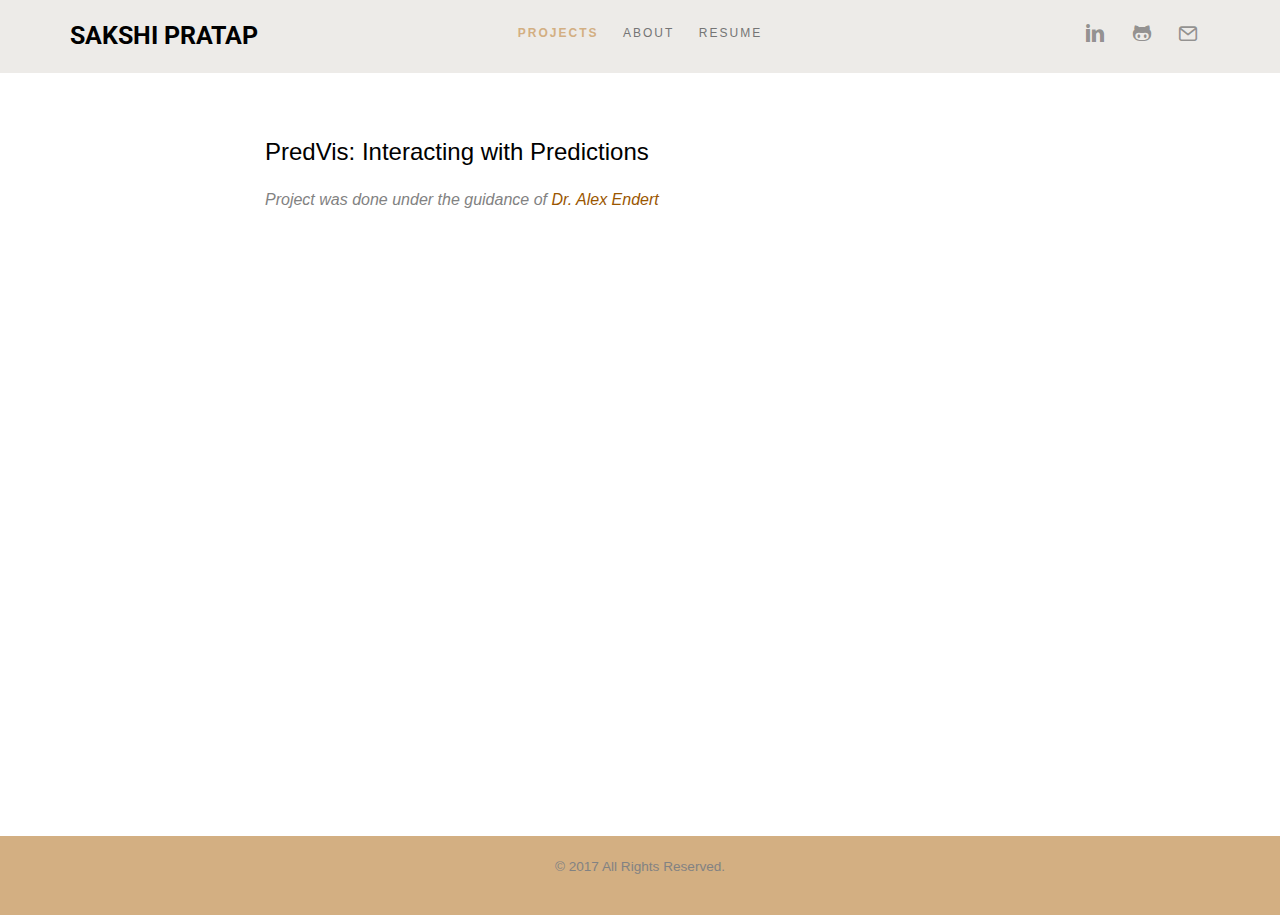
<file: vis-interact.html>
<!DOCTYPE HTML>
<html>
	<head>
	<meta charset="utf-8">
		<meta http-equiv="X-UA-Compatible" content="IE=edge">
		<title>Sakshi Pratap</title>
		<meta name="viewport" content="width=device-width, initial-scale=1">
		<meta name="description" content="Sakshi Pratap portfolio" />
		<meta name="keywords" content="Sakshi Pratap, portfolio, Information Visualization" />
		<meta name="author" content="Sakshi Pratap" />
		 <link rel="shortcut icon" type="image/x-icon" href="images/favicon.ico" />`
		<!-- Animate.css -->
		<link rel="stylesheet" href="css/animate.css">
		<!-- Icomoon Icon Fonts-->
		<link rel="stylesheet" href="css/icomoon.css">
		<!-- Bootstrap  -->
		<link rel="stylesheet" href="css/bootstrap.css">
		<!-- Theme style  -->
		<link rel="stylesheet" href="css/style.css">

		<!-- Modernizr JS -->
		<script src="js/modernizr-2.6.2.min.js"></script>
		<!-- FOR IE9 below -->
		<!--[if lt IE 9]>
		<script src="js/respond.min.js"></script>
		<![endif]-->
		<link href="https://fonts.googleapis.com/css?family=Roboto" rel="stylesheet">

	</head>
	<body>

	<div class="fh5co-loader"></div>
	
	<div id="page">
	<nav class="fh5co-nav" role="navigation">
			<div class="container">
				<div class="fh5co-top-logo">
					<div id="fh5co-logo"><a href="/">Sakshi Pratap</a></div>
				</div>
				<div class="fh5co-top-menu menu-1 text-center">
					<ul>
						<li class="active"><a  href="/">Projects</a></li>
						<li><a href="about.html">About</a></li>
						<li><a target="_blank" href="Sakshi_Pratap_resume.pdf">Resume</a></li>
					</ul>
				</div>
				<div class="fh5co-top-social menu-1 text-right">
					<ul class="fh5co-social">
						<li><a target="_blank" href="https://www.linkedin.com/in/sakshi-pratap-28b46736"><i class="icon-linkedin"></i></a></li>
						<li><a target="_blank" href="https://github.com/sakshi-23"><i class="icon-github"></i></a></li>
						<li><a target="_blank" href="mailto:spratap7@gatech.edu"><i class="icon-mail"></i></a></li>
					</ul>
				</div>
			</div>
		</nav>

	
	<div id="fh5co-author">
		<div class="container">

			<div class="row">
				<div class="col-md-8 col-md-offset-2">
					<h3>PredVis: Interacting with Predictions</h3>
					<i>Project was done under the guidance of <a href ="va.gatech.edu/endert/">Dr. Alex Endert </a>  </i>
					<br>
					

					<div class=" animate-box">
					<p>
					The goal of the research is to make time series predictions more interactive and comprehensible. Studying about current systems, we realized that prediction models have been improving significantly in the recent past, but not the user's understanding and confidence in them. Also, users have a lot of domain and otherwise external knowledge which they can leverage to improve the results of these predictions.
						We have created PredVis, a mixed-initiative system
that uses statistical and machine learning techniques to facilitate
visual analysis of time series data for forecasting. The system provides
tools to interact with model calculated results, visually query
variances and integrate other dimensions of the data to improve user
comprehension and decision-making. The methods developed in the
system are generic and can be employed for analysis in domains
including finance, health, marketing and astronomy. This was presented as a <a href="https://www.cc.gatech.edu/~aendert3/resources/Pratap2017PredVis.pdf">poster at IEEE VIS 2017</a>
						<br>
						<div style="margin:auto">
						<iframe width="560" height="315" src="https://www.youtube.com/embed/F2Tnx0kZ2Yc" frameborder="0" allowfullscreen style="display: block;margin: auto;"></iframe>
						</div>
					</div>


				</div>
			</div>
		</div>
	</div>

	<div id="fh5co-started">
		<div class="container">
			<div class="row copyright">
				<div class="col-md-12 text-center">
					<p>
						<small class="block">&copy; 2017 All Rights Reserved.</small>
					</p>
				</div>
			</div>
		</div>
	</div>

	</div>

	<div class="gototop js-top">
		<a href="#" class="js-gotop"><i class="icon-arrow-up"></i></a>
	</div>
	
	<!-- jQuery -->
	<script src="js/jquery.min.js"></script>
	<!-- jQuery Easing -->
	<script src="js/jquery.easing.1.3.js"></script>
	<!-- Bootstrap -->
	<script src="js/bootstrap.min.js"></script>
	<!-- Waypoints -->
	<script src="js/jquery.waypoints.min.js"></script>
	<!-- Main -->
	<script src="js/main.js"></script>

	</body>
</html>
</file>
<file: css/icomoon.css>
@font-face {
  font-family: 'icomoon';
  src:  url('../fonts/icomoon/icomoon.eot?6iuir');
  src:  url('../fonts/icomoon/icomoon.eot?6iuir#iefix') format('embedded-opentype'),
    url('../fonts/icomoon/icomoon.ttf?6iuir') format('truetype'),
    url('../fonts/icomoon/icomoon.woff?6iuir') format('woff'),
    url('../fonts/icomoon/icomoon.svg?6iuir#icomoon') format('svg');
  font-weight: normal;
  font-style: normal;
}

[class^="icon-"], [class*=" icon-"] {
  /* use !important to prevent issues with browser extensions that change fonts */
  font-family: 'icomoon' !important;
  speak: none;
  font-style: normal;
  font-weight: normal;
  font-variant: normal;
  text-transform: none;
  line-height: 1;

  /* Better Font Rendering =========== */
  -webkit-font-smoothing: antialiased;
  -moz-osx-font-smoothing: grayscale;
}

.icon-eye:before {
  content: "\e000";
}
.icon-paper-clip:before {
  content: "\e001";
}
.icon-mail:before {
  content: "\e002";
}
.icon-toggle:before {
  content: "\e003";
}
.icon-layout:before {
  content: "\e004";
}
.icon-link:before {
  content: "\e005";
}
.icon-bell:before {
  content: "\e006";
}
.icon-lock:before {
  content: "\e007";
}
.icon-unlock:before {
  content: "\e008";
}
.icon-ribbon:before {
  content: "\e009";
}
.icon-image:before {
  content: "\e010";
}
.icon-signal:before {
  content: "\e011";
}
.icon-target:before {
  content: "\e012";
}
.icon-clipboard:before {
  content: "\e013";
}
.icon-clock:before {
  content: "\e014";
}
.icon-watch:before {
  content: "\e015";
}
.icon-air-play:before {
  content: "\e016";
}
.icon-camera:before {
  content: "\e017";
}
.icon-video:before {
  content: "\e018";
}
.icon-disc:before {
  content: "\e019";
}
.icon-printer:before {
  content: "\e020";
}
.icon-monitor:before {
  content: "\e021";
}
.icon-server:before {
  content: "\e022";
}
.icon-cog:before {
  content: "\e023";
}
.icon-heart:before {
  content: "\e024";
}
.icon-paragraph:before {
  content: "\e025";
}
.icon-align-justify:before {
  content: "\e026";
}
.icon-align-left:before {
  content: "\e027";
}
.icon-align-center:before {
  content: "\e028";
}
.icon-align-right:before {
  content: "\e029";
}
.icon-book:before {
  content: "\e030";
}
.icon-layers:before {
  content: "\e031";
}
.icon-stack:before {
  content: "\e032";
}
.icon-stack-2:before {
  content: "\e033";
}
.icon-paper:before {
  content: "\e034";
}
.icon-paper-stack:before {
  content: "\e035";
}
.icon-search:before {
  content: "\e036";
}
.icon-zoom-in:before {
  content: "\e037";
}
.icon-zoom-out:before {
  content: "\e038";
}
.icon-reply:before {
  content: "\e039";
}
.icon-circle-plus:before {
  content: "\e040";
}
.icon-circle-minus:before {
  content: "\e041";
}
.icon-circle-check:before {
  content: "\e042";
}
.icon-circle-cross:before {
  content: "\e043";
}
.icon-square-plus:before {
  content: "\e044";
}
.icon-square-minus:before {
  content: "\e045";
}
.icon-square-check:before {
  content: "\e046";
}
.icon-square-cross:before {
  content: "\e047";
}
.icon-microphone:before {
  content: "\e048";
}
.icon-record:before {
  content: "\e049";
}
.icon-skip-back:before {
  content: "\e050";
}
.icon-rewind:before {
  content: "\e051";
}
.icon-play:before {
  content: "\e052";
}
.icon-pause:before {
  content: "\e053";
}
.icon-stop:before {
  content: "\e054";
}
.icon-fast-forward:before {
  content: "\e055";
}
.icon-skip-forward:before {
  content: "\e056";
}
.icon-shuffle:before {
  content: "\e057";
}
.icon-repeat:before {
  content: "\e058";
}
.icon-folder:before {
  content: "\e059";
}
.icon-umbrella:before {
  content: "\e060";
}
.icon-moon:before {
  content: "\e061";
}
.icon-thermometer:before {
  content: "\e062";
}
.icon-drop:before {
  content: "\e063";
}
.icon-sun:before {
  content: "\e064";
}
.icon-cloud:before {
  content: "\e065";
}
.icon-cloud-upload:before {
  content: "\e066";
}
.icon-cloud-download:before {
  content: "\e067";
}
.icon-upload:before {
  content: "\e068";
}
.icon-download:before {
  content: "\e069";
}
.icon-location:before {
  content: "\e070";
}
.icon-location-2:before {
  content: "\e071";
}
.icon-map:before {
  content: "\e072";
}
.icon-battery:before {
  content: "\e073";
}
.icon-head:before {
  content: "\e074";
}
.icon-briefcase:before {
  content: "\e075";
}
.icon-speech-bubble:before {
  content: "\e076";
}
.icon-anchor:before {
  content: "\e077";
}
.icon-globe:before {
  content: "\e078";
}
.icon-box:before {
  content: "\e079";
}
.icon-reload:before {
  content: "\e080";
}
.icon-share:before {
  content: "\e081";
}
.icon-marquee:before {
  content: "\e082";
}
.icon-marquee-plus:before {
  content: "\e083";
}
.icon-marquee-minus:before {
  content: "\e084";
}
.icon-tag:before {
  content: "\e085";
}
.icon-power:before {
  content: "\e086";
}
.icon-command:before {
  content: "\e087";
}
.icon-alt:before {
  content: "\e088";
}
.icon-esc:before {
  content: "\e089";
}
.icon-bar-graph:before {
  content: "\e090";
}
.icon-bar-graph-2:before {
  content: "\e091";
}
.icon-pie-graph:before {
  content: "\e092";
}
.icon-star:before {
  content: "\e093";
}
.icon-arrow-left:before {
  content: "\e094";
}
.icon-arrow-right:before {
  content: "\e095";
}
.icon-arrow-up:before {
  content: "\e096";
}
.icon-arrow-down:before {
  content: "\e097";
}
.icon-volume:before {
  content: "\e098";
}
.icon-mute:before {
  content: "\e099";
}
.icon-content-right:before {
  content: "\e100";
}
.icon-content-left:before {
  content: "\e101";
}
.icon-grid:before {
  content: "\e102";
}
.icon-grid-2:before {
  content: "\e103";
}
.icon-columns:before {
  content: "\e104";
}
.icon-loader:before {
  content: "\e105";
}
.icon-bag:before {
  content: "\e106";
}
.icon-ban:before {
  content: "\e107";
}
.icon-flag:before {
  content: "\e108";
}
.icon-trash:before {
  content: "\e109";
}
.icon-expand:before {
  content: "\e110";
}
.icon-contract:before {
  content: "\e111";
}
.icon-maximize:before {
  content: "\e112";
}
.icon-minimize:before {
  content: "\e113";
}
.icon-plus:before {
  content: "\e114";
}
.icon-minus:before {
  content: "\e115";
}
.icon-check:before {
  content: "\e116";
}
.icon-cross:before {
  content: "\e117";
}
.icon-move:before {
  content: "\e118";
}
.icon-delete:before {
  content: "\e119";
}
.icon-menu:before {
  content: "\e120";
}
.icon-archive:before {
  content: "\e121";
}
.icon-inbox:before {
  content: "\e122";
}
.icon-outbox:before {
  content: "\e123";
}
.icon-file:before {
  content: "\e124";
}
.icon-file-add:before {
  content: "\e125";
}
.icon-file-subtract:before {
  content: "\e126";
}
.icon-help:before {
  content: "\e127";
}
.icon-open:before {
  content: "\e128";
}
.icon-ellipsis:before {
  content: "\e129";
}
.icon-add-to-list:before {
  content: "\e900";
}
.icon-classic-computer:before {
  content: "\e901";
}
.icon-controller-fast-backward:before {
  content: "\e902";
}
.icon-creative-commons-attribution:before {
  content: "\e903";
}
.icon-creative-commons-noderivs:before {
  content: "\e904";
}
.icon-creative-commons-noncommercial-eu:before {
  content: "\e905";
}
.icon-creative-commons-noncommercial-us:before {
  content: "\e906";
}
.icon-creative-commons-public-domain:before {
  content: "\e907";
}
.icon-creative-commons-remix:before {
  content: "\e908";
}
.icon-creative-commons-share:before {
  content: "\e909";
}
.icon-creative-commons-sharealike:before {
  content: "\e90a";
}
.icon-creative-commons:before {
  content: "\e90b";
}
.icon-document-landscape:before {
  content: "\e90c";
}
.icon-remove-user:before {
  content: "\e90d";
}
.icon-warning:before {
  content: "\e90e";
}
.icon-arrow-bold-down:before {
  content: "\e90f";
}
.icon-arrow-bold-left:before {
  content: "\e910";
}
.icon-arrow-bold-right:before {
  content: "\e911";
}
.icon-arrow-bold-up:before {
  content: "\e912";
}
.icon-arrow-down2:before {
  content: "\e913";
}
.icon-arrow-left2:before {
  content: "\e914";
}
.icon-arrow-long-down:before {
  content: "\e915";
}
.icon-arrow-long-left:before {
  content: "\e916";
}
.icon-arrow-long-right:before {
  content: "\e917";
}
.icon-arrow-long-up:before {
  content: "\e918";
}
.icon-arrow-right2:before {
  content: "\e919";
}
.icon-arrow-up2:before {
  content: "\e91a";
}
.icon-arrow-with-circle-down:before {
  content: "\e91b";
}
.icon-arrow-with-circle-left:before {
  content: "\e91c";
}
.icon-arrow-with-circle-right:before {
  content: "\e91d";
}
.icon-arrow-with-circle-up:before {
  content: "\e91e";
}
.icon-bookmark:before {
  content: "\e91f";
}
.icon-bookmarks:before {
  content: "\e920";
}
.icon-chevron-down:before {
  content: "\e921";
}
.icon-chevron-left:before {
  content: "\e922";
}
.icon-chevron-right:before {
  content: "\e923";
}
.icon-chevron-small-down:before {
  content: "\e924";
}
.icon-chevron-small-left:before {
  content: "\e925";
}
.icon-chevron-small-right:before {
  content: "\e926";
}
.icon-chevron-small-up:before {
  content: "\e927";
}
.icon-chevron-thin-down:before {
  content: "\e928";
}
.icon-chevron-thin-left:before {
  content: "\e929";
}
.icon-chevron-thin-right:before {
  content: "\e92a";
}
.icon-chevron-thin-up:before {
  content: "\e92b";
}
.icon-chevron-up:before {
  content: "\e92c";
}
.icon-chevron-with-circle-down:before {
  content: "\e92d";
}
.icon-chevron-with-circle-left:before {
  content: "\e92e";
}
.icon-chevron-with-circle-right:before {
  content: "\e92f";
}
.icon-chevron-with-circle-up:before {
  content: "\e930";
}
.icon-cloud2:before {
  content: "\e931";
}
.icon-controller-fast-forward:before {
  content: "\e932";
}
.icon-controller-jump-to-start:before {
  content: "\e933";
}
.icon-controller-next:before {
  content: "\e934";
}
.icon-controller-paus:before {
  content: "\e935";
}
.icon-controller-play:before {
  content: "\e936";
}
.icon-controller-record:before {
  content: "\e937";
}
.icon-controller-stop:before {
  content: "\e938";
}
.icon-controller-volume:before {
  content: "\e939";
}
.icon-dot-single:before {
  content: "\e93a";
}
.icon-dots-three-horizontal:before {
  content: "\e93b";
}
.icon-dots-three-vertical:before {
  content: "\e93c";
}
.icon-dots-two-horizontal:before {
  content: "\e93d";
}
.icon-dots-two-vertical:before {
  content: "\e93e";
}
.icon-download2:before {
  content: "\e93f";
}
.icon-emoji-flirt:before {
  content: "\e940";
}
.icon-flow-branch:before {
  content: "\e941";
}
.icon-flow-cascade:before {
  content: "\e942";
}
.icon-flow-line:before {
  content: "\e943";
}
.icon-flow-parallel:before {
  content: "\e944";
}
.icon-flow-tree:before {
  content: "\e945";
}
.icon-install:before {
  content: "\e946";
}
.icon-layers2:before {
  content: "\e947";
}
.icon-open-book:before {
  content: "\e948";
}
.icon-resize-100:before {
  content: "\e949";
}
.icon-resize-full-screen:before {
  content: "\e94a";
}
.icon-save:before {
  content: "\e94b";
}
.icon-select-arrows:before {
  content: "\e94c";
}
.icon-sound-mute:before {
  content: "\e94d";
}
.icon-sound:before {
  content: "\e94e";
}
.icon-trash2:before {
  content: "\e94f";
}
.icon-triangle-down:before {
  content: "\e950";
}
.icon-triangle-left:before {
  content: "\e951";
}
.icon-triangle-right:before {
  content: "\e952";
}
.icon-triangle-up:before {
  content: "\e953";
}
.icon-uninstall:before {
  content: "\e954";
}
.icon-upload-to-cloud:before {
  content: "\e955";
}
.icon-upload2:before {
  content: "\e956";
}
.icon-add-user:before {
  content: "\e957";
}
.icon-address:before {
  content: "\e958";
}
.icon-adjust:before {
  content: "\e959";
}
.icon-air:before {
  content: "\e95a";
}
.icon-aircraft-landing:before {
  content: "\e95b";
}
.icon-aircraft-take-off:before {
  content: "\e95c";
}
.icon-aircraft:before {
  content: "\e95d";
}
.icon-align-bottom:before {
  content: "\e95e";
}
.icon-align-horizontal-middle:before {
  content: "\e95f";
}
.icon-align-left2:before {
  content: "\e960";
}
.icon-align-right2:before {
  content: "\e961";
}
.icon-align-top:before {
  content: "\e962";
}
.icon-align-vertical-middle:before {
  content: "\e963";
}
.icon-archive2:before {
  content: "\e964";
}
.icon-area-graph:before {
  content: "\e965";
}
.icon-attachment:before {
  content: "\e966";
}
.icon-awareness-ribbon:before {
  content: "\e967";
}
.icon-back-in-time:before {
  content: "\e968";
}
.icon-back:before {
  content: "\e969";
}
.icon-bar-graph2:before {
  content: "\e96a";
}
.icon-battery2:before {
  content: "\e96b";
}
.icon-beamed-note:before {
  content: "\e96c";
}
.icon-bell2:before {
  content: "\e96d";
}
.icon-blackboard:before {
  content: "\e96e";
}
.icon-block:before {
  content: "\e96f";
}
.icon-book2:before {
  content: "\e970";
}
.icon-bowl:before {
  content: "\e971";
}
.icon-box2:before {
  content: "\e972";
}
.icon-briefcase2:before {
  content: "\e973";
}
.icon-browser:before {
  content: "\e974";
}
.icon-brush:before {
  content: "\e975";
}
.icon-bucket:before {
  content: "\e976";
}
.icon-cake:before {
  content: "\e977";
}
.icon-calculator:before {
  content: "\e978";
}
.icon-calendar:before {
  content: "\e979";
}
.icon-camera2:before {
  content: "\e97a";
}
.icon-ccw:before {
  content: "\e97b";
}
.icon-chat:before {
  content: "\e97c";
}
.icon-check2:before {
  content: "\e97d";
}
.icon-circle-with-cross:before {
  content: "\e97e";
}
.icon-circle-with-minus:before {
  content: "\e97f";
}
.icon-circle-with-plus:before {
  content: "\e980";
}
.icon-circle:before {
  content: "\e981";
}
.icon-circular-graph:before {
  content: "\e982";
}
.icon-clapperboard:before {
  content: "\e983";
}
.icon-clipboard2:before {
  content: "\e984";
}
.icon-clock2:before {
  content: "\e985";
}
.icon-code:before {
  content: "\e986";
}
.icon-cog2:before {
  content: "\e987";
}
.icon-colours:before {
  content: "\e988";
}
.icon-compass:before {
  content: "\e989";
}
.icon-copy:before {
  content: "\e98a";
}
.icon-credit-card:before {
  content: "\e98b";
}
.icon-credit:before {
  content: "\e98c";
}
.icon-cross2:before {
  content: "\e98d";
}
.icon-cup:before {
  content: "\e98e";
}
.icon-cw:before {
  content: "\e98f";
}
.icon-cycle:before {
  content: "\e990";
}
.icon-database:before {
  content: "\e991";
}
.icon-dial-pad:before {
  content: "\e992";
}
.icon-direction:before {
  content: "\e993";
}
.icon-document:before {
  content: "\e994";
}
.icon-documents:before {
  content: "\e995";
}
.icon-drink:before {
  content: "\e996";
}
.icon-drive:before {
  content: "\e997";
}
.icon-drop2:before {
  content: "\e998";
}
.icon-edit:before {
  content: "\e999";
}
.icon-email:before {
  content: "\e99a";
}
.icon-emoji-happy:before {
  content: "\e99b";
}
.icon-emoji-neutral:before {
  content: "\e99c";
}
.icon-emoji-sad:before {
  content: "\e99d";
}
.icon-erase:before {
  content: "\e99e";
}
.icon-eraser:before {
  content: "\e99f";
}
.icon-export:before {
  content: "\e9a0";
}
.icon-eye2:before {
  content: "\e9a1";
}
.icon-feather:before {
  content: "\e9a2";
}
.icon-flag2:before {
  content: "\e9a3";
}
.icon-flash:before {
  content: "\e9a4";
}
.icon-flashlight:before {
  content: "\e9a5";
}
.icon-flat-brush:before {
  content: "\e9a6";
}
.icon-folder-images:before {
  content: "\e9a7";
}
.icon-folder-music:before {
  content: "\e9a8";
}
.icon-folder-video:before {
  content: "\e9a9";
}
.icon-folder2:before {
  content: "\e9aa";
}
.icon-forward:before {
  content: "\e9ab";
}
.icon-funnel:before {
  content: "\e9ac";
}
.icon-game-controller:before {
  content: "\e9ad";
}
.icon-gauge:before {
  content: "\e9ae";
}
.icon-globe2:before {
  content: "\e9af";
}
.icon-graduation-cap:before {
  content: "\e9b0";
}
.icon-grid2:before {
  content: "\e9b1";
}
.icon-hair-cross:before {
  content: "\e9b2";
}
.icon-hand:before {
  content: "\e9b3";
}
.icon-heart-outlined:before {
  content: "\e9b4";
}
.icon-heart2:before {
  content: "\e9b5";
}
.icon-help-with-circle:before {
  content: "\e9b6";
}
.icon-help2:before {
  content: "\e9b7";
}
.icon-home:before {
  content: "\e9b8";
}
.icon-hour-glass:before {
  content: "\e9b9";
}
.icon-image-inverted:before {
  content: "\e9ba";
}
.icon-image2:before {
  content: "\e9bb";
}
.icon-images:before {
  content: "\e9bc";
}
.icon-inbox2:before {
  content: "\e9bd";
}
.icon-infinity:before {
  content: "\e9be";
}
.icon-info-with-circle:before {
  content: "\e9bf";
}
.icon-info:before {
  content: "\e9c0";
}
.icon-key:before {
  content: "\e9c1";
}
.icon-keyboard:before {
  content: "\e9c2";
}
.icon-lab-flask:before {
  content: "\e9c3";
}
.icon-landline:before {
  content: "\e9c4";
}
.icon-language:before {
  content: "\e9c5";
}
.icon-laptop:before {
  content: "\e9c6";
}
.icon-leaf:before {
  content: "\e9c7";
}
.icon-level-down:before {
  content: "\e9c8";
}
.icon-level-up:before {
  content: "\e9c9";
}
.icon-lifebuoy:before {
  content: "\e9ca";
}
.icon-light-bulb:before {
  content: "\e9cb";
}
.icon-light-down:before {
  content: "\e9cc";
}
.icon-light-up:before {
  content: "\e9cd";
}
.icon-line-graph:before {
  content: "\e9ce";
}
.icon-link2:before {
  content: "\e9cf";
}
.icon-list:before {
  content: "\e9d0";
}
.icon-location-pin:before {
  content: "\e9d1";
}
.icon-location2:before {
  content: "\e9d2";
}
.icon-lock-open:before {
  content: "\e9d3";
}
.icon-lock2:before {
  content: "\e9d4";
}
.icon-log-out:before {
  content: "\e9d5";
}
.icon-login:before {
  content: "\e9d6";
}
.icon-loop:before {
  content: "\e9d7";
}
.icon-magnet:before {
  content: "\e9d8";
}
.icon-magnifying-glass:before {
  content: "\e9d9";
}
.icon-mail2:before {
  content: "\e9da";
}
.icon-man:before {
  content: "\e9db";
}
.icon-map2:before {
  content: "\e9dc";
}
.icon-mask:before {
  content: "\e9dd";
}
.icon-medal:before {
  content: "\e9de";
}
.icon-megaphone:before {
  content: "\e9df";
}
.icon-menu2:before {
  content: "\e9e0";
}
.icon-message:before {
  content: "\e9e1";
}
.icon-mic:before {
  content: "\e9e2";
}
.icon-minus2:before {
  content: "\e9e3";
}
.icon-mobile:before {
  content: "\e9e4";
}
.icon-modern-mic:before {
  content: "\e9e5";
}
.icon-moon2:before {
  content: "\e9e6";
}
.icon-mouse:before {
  content: "\e9e7";
}
.icon-music:before {
  content: "\e9e8";
}
.icon-network:before {
  content: "\e9e9";
}
.icon-new-message:before {
  content: "\e9ea";
}
.icon-new:before {
  content: "\e9eb";
}
.icon-news:before {
  content: "\e9ec";
}
.icon-note:before {
  content: "\e9ed";
}
.icon-notification:before {
  content: "\e9ee";
}
.icon-old-mobile:before {
  content: "\e9ef";
}
.icon-old-phone:before {
  content: "\e9f0";
}
.icon-palette:before {
  content: "\e9f1";
}
.icon-paper-plane:before {
  content: "\e9f2";
}
.icon-pencil:before {
  content: "\e9f3";
}
.icon-phone:before {
  content: "\e9f4";
}
.icon-pie-chart:before {
  content: "\e9f5";
}
.icon-pin:before {
  content: "\e9f6";
}
.icon-plus2:before {
  content: "\e9f7";
}
.icon-popup:before {
  content: "\e9f8";
}
.icon-power-plug:before {
  content: "\e9f9";
}
.icon-price-ribbon:before {
  content: "\e9fa";
}
.icon-price-tag:before {
  content: "\e9fb";
}
.icon-print:before {
  content: "\e9fc";
}
.icon-progress-empty:before {
  content: "\e9fd";
}
.icon-progress-full:before {
  content: "\e9fe";
}
.icon-progress-one:before {
  content: "\e9ff";
}
.icon-progress-two:before {
  content: "\ea00";
}
.icon-publish:before {
  content: "\ea01";
}
.icon-quote:before {
  content: "\ea02";
}
.icon-radio:before {
  content: "\ea03";
}
.icon-reply-all:before {
  content: "\ea04";
}
.icon-reply2:before {
  content: "\ea05";
}
.icon-retweet:before {
  content: "\ea06";
}
.icon-rocket:before {
  content: "\ea07";
}
.icon-round-brush:before {
  content: "\ea08";
}
.icon-rss:before {
  content: "\ea09";
}
.icon-ruler:before {
  content: "\ea0a";
}
.icon-scissors:before {
  content: "\ea0b";
}
.icon-share-alternitive:before {
  content: "\ea0c";
}
.icon-share2:before {
  content: "\ea0d";
}
.icon-shareable:before {
  content: "\ea0e";
}
.icon-shield:before {
  content: "\ea0f";
}
.icon-shop:before {
  content: "\ea10";
}
.icon-shopping-bag:before {
  content: "\ea11";
}
.icon-shopping-basket:before {
  content: "\ea12";
}
.icon-shopping-cart:before {
  content: "\ea13";
}
.icon-shuffle2:before {
  content: "\ea14";
}
.icon-signal2:before {
  content: "\ea15";
}
.icon-sound-mix:before {
  content: "\ea16";
}
.icon-sports-club:before {
  content: "\ea17";
}
.icon-spreadsheet:before {
  content: "\ea18";
}
.icon-squared-cross:before {
  content: "\ea19";
}
.icon-squared-minus:before {
  content: "\ea1a";
}
.icon-squared-plus:before {
  content: "\ea1b";
}
.icon-star-outlined:before {
  content: "\ea1c";
}
.icon-star2:before {
  content: "\ea1d";
}
.icon-stopwatch:before {
  content: "\ea1e";
}
.icon-suitcase:before {
  content: "\ea1f";
}
.icon-swap:before {
  content: "\ea20";
}
.icon-sweden:before {
  content: "\ea21";
}
.icon-switch:before {
  content: "\ea22";
}
.icon-tablet:before {
  content: "\ea23";
}
.icon-tag2:before {
  content: "\ea24";
}
.icon-text-document-inverted:before {
  content: "\ea25";
}
.icon-text-document:before {
  content: "\ea26";
}
.icon-text:before {
  content: "\ea27";
}
.icon-thermometer2:before {
  content: "\ea28";
}
.icon-thumbs-down:before {
  content: "\ea29";
}
.icon-thumbs-up:before {
  content: "\ea2a";
}
.icon-thunder-cloud:before {
  content: "\ea2b";
}
.icon-ticket:before {
  content: "\ea2c";
}
.icon-time-slot:before {
  content: "\ea2d";
}
.icon-tools:before {
  content: "\ea2e";
}
.icon-traffic-cone:before {
  content: "\ea2f";
}
.icon-tree:before {
  content: "\ea30";
}
.icon-trophy:before {
  content: "\ea31";
}
.icon-tv:before {
  content: "\ea32";
}
.icon-typing:before {
  content: "\ea33";
}
.icon-unread:before {
  content: "\ea34";
}
.icon-untag:before {
  content: "\ea35";
}
.icon-user:before {
  content: "\ea36";
}
.icon-users:before {
  content: "\ea37";
}
.icon-v-card:before {
  content: "\ea38";
}
.icon-video2:before {
  content: "\ea39";
}
.icon-vinyl:before {
  content: "\ea3a";
}
.icon-voicemail:before {
  content: "\ea3b";
}
.icon-wallet:before {
  content: "\ea3c";
}
.icon-water:before {
  content: "\ea3d";
}
.icon-px-with-circle:before {
  content: "\ea3e";
}
.icon-px:before {
  content: "\ea3f";
}
.icon-basecamp:before {
  content: "\ea40";
}
.icon-behance:before {
  content: "\ea41";
}
.icon-creative-cloud:before {
  content: "\ea42";
}
.icon-dropbox:before {
  content: "\ea43";
}
.icon-evernote:before {
  content: "\ea44";
}
.icon-flattr:before {
  content: "\ea45";
}
.icon-foursquare:before {
  content: "\ea46";
}
.icon-google-drive:before {
  content: "\ea47";
}
.icon-google-hangouts:before {
  content: "\ea48";
}
.icon-grooveshark:before {
  content: "\ea49";
}
.icon-icloud:before {
  content: "\ea4a";
}
.icon-mixi:before {
  content: "\ea4b";
}
.icon-onedrive:before {
  content: "\ea4c";
}
.icon-paypal:before {
  content: "\ea4d";
}
.icon-picasa:before {
  content: "\ea4e";
}
.icon-qq:before {
  content: "\ea4f";
}
.icon-rdio-with-circle:before {
  content: "\ea50";
}
.icon-renren:before {
  content: "\ea51";
}
.icon-scribd:before {
  content: "\ea52";
}
.icon-sina-weibo:before {
  content: "\ea53";
}
.icon-skype-with-circle:before {
  content: "\ea54";
}
.icon-skype:before {
  content: "\ea55";
}
.icon-slideshare:before {
  content: "\ea56";
}
.icon-smashing:before {
  content: "\ea57";
}
.icon-soundcloud:before {
  content: "\ea58";
}
.icon-spotify-with-circle:before {
  content: "\ea59";
}
.icon-spotify:before {
  content: "\ea5a";
}
.icon-swarm:before {
  content: "\ea5b";
}
.icon-vine-with-circle:before {
  content: "\ea5c";
}
.icon-vine:before {
  content: "\ea5d";
}
.icon-vk-alternitive:before {
  content: "\ea5e";
}
.icon-vk-with-circle:before {
  content: "\ea5f";
}
.icon-vk:before {
  content: "\ea60";
}
.icon-xing-with-circle:before {
  content: "\ea61";
}
.icon-xing:before {
  content: "\ea62";
}
.icon-yelp:before {
  content: "\ea63";
}
.icon-dribbble-with-circle:before {
  content: "\ea64";
}
.icon-dribbble:before {
  content: "\ea65";
}
.icon-facebook-with-circle:before {
  content: "\ea66";
}
.icon-facebook:before {
  content: "\ea67";
}
.icon-flickr-with-circle:before {
  content: "\ea68";
}
.icon-flickr:before {
  content: "\ea69";
}
.icon-github-with-circle:before {
  content: "\ea6a";
}
.icon-github:before {
  content: "\ea6b";
}
.icon-google-with-circle:before {
  content: "\ea6c";
}
.icon-google:before {
  content: "\ea6d";
}
.icon-instagram-with-circle:before {
  content: "\ea6e";
}
.icon-instagram:before {
  content: "\ea6f";
}
.icon-lastfm-with-circle:before {
  content: "\ea70";
}
.icon-lastfm:before {
  content: "\ea71";
}
.icon-linkedin-with-circle:before {
  content: "\ea72";
}
.icon-linkedin:before {
  content: "\ea73";
}
.icon-pinterest-with-circle:before {
  content: "\ea74";
}
.icon-pinterest:before {
  content: "\ea75";
}
.icon-rdio:before {
  content: "\ea76";
}
.icon-stumbleupon-with-circle:before {
  content: "\ea77";
}
.icon-stumbleupon:before {
  content: "\ea78";
}
.icon-tumblr-with-circle:before {
  content: "\ea79";
}
.icon-tumblr:before {
  content: "\ea7a";
}
.icon-twitter-with-circle:before {
  content: "\ea7b";
}
.icon-twitter:before {
  content: "\ea7c";
}
.icon-vimeo-with-circle:before {
  content: "\ea7d";
}
.icon-vimeo:before {
  content: "\ea7e";
}
.icon-youtube-with-circle:before {
  content: "\ea7f";
}
.icon-youtube:before {
  content: "\ea80";
}
</file>
<file: css/style.css>
@font-face {
  font-family: 'icomoon';
  src: url("../fonts/icomoon/icomoon.eot?srf3rx");
  src: url("../fonts/icomoon/icomoon.eot?srf3rx#iefix") format("embedded-opentype"), url("../fonts/icomoon/icomoon.ttf?srf3rx") format("truetype"), url("../fonts/icomoon/icomoon.woff?srf3rx") format("woff"), url("../fonts/icomoon/icomoon.svg?srf3rx#icomoon") format("svg");
  font-weight: normal;
  font-style: normal;
}
/* =======================================================
*
* 	Template Style 
*
* ======================================================= */
body {
  font-family: "Montserrat", Arial, sans-serif;
  font-weight: 300;
  font-size: 16px;
  line-height: 1.7;
  color: #828282;
  background: #fff;
}

#page {
  position: relative;
  overflow-x: hidden;
  width: 100%;
  height: 100%;
  padding-top: 6em !important;
  -webkit-transition: 0.5s;
  -o-transition: 0.5s;
  transition: 0.5s;
}
.offcanvas #page {
  overflow: hidden;
  position: absolute;
}
.offcanvas #page:after {
  -webkit-transition: 2s;
  -o-transition: 2s;
  transition: 2s;
  position: absolute;
  top: 0;
  right: 0;
  bottom: 0;
  left: 0;
  z-index: 101;
  background: rgba(0, 0, 0, 0.7);
  content: "";
}

a {
   color: #9a5600;
  -webkit-transition: 0.5s;
  -o-transition: 0.5s;
  transition: 0.5s;
}
a:hover, a:active, a:focus {
  color: #d3af82;
  outline: none;
  text-decoration: none;
  /*font-weight:bold*/
}

p {
  margin-bottom: 20px;
}

h1, h2, h3, h4, h5, h6, figure {
  color: #000;
  font-family: "Montserrat", Arial, sans-serif;
  font-weight: 400;
  margin: 0 0 20px 0;
}

::-webkit-selection {
  color: #fff;
  background: #d3af82;
}

::-moz-selection {
  color: #fff;
  background: #d3af82;
}

::selection {
  color: #fff;
  background: #d3af82;
}

.fh5co-nav {
  position: fixed;
  top: 0;
  left: 0;
  right: 0;
  padding: 15px 0;
  z-index: 1;
  background: #edebe8;
}
@media screen and (max-width: 768px) {
  .fh5co-nav {
    padding: 20px 0;
  }

  .fh5co-nav .fh5co-top-logo {
  width: 50%;
}

}
.fh5co-nav .fh5co-top-logo,
.fh5co-nav .fh5co-top-menu,
.fh5co-nav .fh5co-top-social {
  float: left;
}

@media screen and (min-width: 768px) {
    .fh5co-nav .fh5co-top-logo {
      width: 20%;
    }
}
.fh5co-nav .fh5co-top-menu {
  width: 60%;
}
.fh5co-nav .fh5co-top-social {
  width: 20%;
}


.fh5co-nav #fh5co-logo {
  font-size: 15px;
  margin: 0;
  padding: 0;
  text-transform: uppercase;
  font-weight: bold;
  font-family: 'Roboto', sans-serif;
}

@media screen and (min-width: 500px) {
    .fh5co-nav #fh5co-logo {
      font-size: 25px!important;
      }
    }

.fh5co-nav .fh5co-social {
  margin: 3px 0 0 0;
  padding: 0;
}
.fh5co-nav .fh5co-social li {
  padding: 0;
  margin: 0;
}
.fh5co-nav .fh5co-social li a {
  font-size: 20px;
  color: rgba(0, 0, 0, 0.4);
}
.fh5co-nav a {
  padding: 5px 0;
  color: #000;
}
@media screen and (max-width: 768px) {
  .fh5co-nav .menu-1, .fh5co-nav .menu-2 {
    display: none;
  }
}
.fh5co-nav .menu-2 li.search {
  float: left;
  width: 83%;
  -webkit-transition: 0.3s;
  -o-transition: 0.3s;
  transition: 0.3s;
  padding: 0;
  margin: -5px 0 0 0;
}
.fh5co-nav .menu-2 li input[type=text] {
  padding: 6px 10px;
  width: 40%;
  border: none;
  float: right;
  font-size: 13px;
  margin-top: 4px;
  background: transparent;
  -webkit-transition: 0.3s;
  -o-transition: 0.3s;
  transition: 0.3s;
}
.fh5co-nav .menu-2 li input[type=text]:focus {
  width: 100%;
  outline: none;
  border-bottom: 1px solid rgba(0, 0, 0, 0.1);
}
.fh5co-nav .menu-2 li button {
  margin-top: 4px;
  padding: 5px;
  background: transparent;
  border: none;
}
.fh5co-nav .menu-2 li button i {
  color: rgba(0, 0, 0, 0.5);
}
.fh5co-nav .menu-2 li button:hover, .fh5co-nav .menu-2 li button:focus {
  background: transparent !important;
}
.fh5co-nav .menu-2 li button:hover i, .fh5co-nav .menu-2 li button:focus i {
  color: black;
}
.fh5co-nav ul {
  padding: 0;
  margin: 3px 0 0 0;
}
.fh5co-nav ul li {
  padding: 0;
  margin: 0;
  list-style: none;
  display: inline-block;
  font-family: "Montserrat", Arial, sans-serif;
}
.fh5co-nav ul li a {
  text-transform: uppercase;
  letter-spacing: 2px;
  font-size: 12px;
  padding: 30px 10px;
  color: #757575;
  -webkit-transition: 0.5s;
  -o-transition: 0.5s;
  transition: 0.5s;
}
.fh5co-nav ul li a:hover, .fh5co-nav ul li a:focus, .fh5co-nav ul li a:active {
  color: black;
}

.fh5co-nav ul li.active > a {
  color: #d3af82 !important;
  font-weight:bold;
}

.fh5co-nav ul li .form-group {
  border: 1px solid red;
  width: 100%;
}

.about-content {
  margin-bottom: 7em;
}
.about-content img {
  border: 1px solid rgba(0, 0, 0, 0.05);
  padding: 10px;
}
.about-content .desc {
  margin-bottom: 3em;
}

.fh5co-staff {
  text-align: center;
  margin-bottom: 30px;
}
.fh5co-staff img {
  width: 170px;
  margin-bottom: 20px;
  -webkit-border-radius: 50%;
  -moz-border-radius: 50%;
  -ms-border-radius: 50%;
  border-radius: 50%;
}
.fh5co-staff h3 {
  font-size: 24px;
  margin-bottom: 5px;
}
.fh5co-staff p {
  margin-bottom: 30px;
}
.fh5co-staff .role {
  color: #bfbfbf;
  margin-bottom: 30px;
  font-weight: normal;
  display: block;
}

.fh5co-social-icons {
  margin: 0;
  padding: 0;
}
.fh5co-social-icons li {
  margin: 0;
  padding: 0;
  list-style: none;
  display: -moz-inline-stack;
  display: inline-block;
  zoom: 1;
  *display: inline;
}
.fh5co-social-icons li a {
  display: -moz-inline-stack;
  display: inline-block;
  zoom: 1;
  *display: inline;
  color: #d3af82;
  padding-left: 10px;
  padding-right: 10px;
}
.fh5co-social-icons li a i {
  font-size: 20px;
}

.fh5co-contact-info ul {
  padding: 0;
  margin: 0;
}
.fh5co-contact-info ul li {
  padding: 0 0 0 40px;
  margin: 0 0 30px 0;
  list-style: none;
  position: relative;
}
.fh5co-contact-info ul li:before {
  color: #d3af82;
  position: absolute;
  left: 0;
  top: .05em;
  font-family: 'icomoon';
  speak: none;
  font-style: normal;
  font-weight: normal;
  font-variant: normal;
  text-transform: none;
  line-height: 1;
  /* Better Font Rendering =========== */
  -webkit-font-smoothing: antialiased;
  -moz-osx-font-smoothing: grayscale;
}
.fh5co-contact-info ul li.address:before {
  font-size: 30px;
  content: "\e9d1";
}
.fh5co-contact-info ul li.phone:before {
  font-size: 23px;
  content: "\e9f4";
}
.fh5co-contact-info ul li.email:before {
  font-size: 23px;
  content: "\e9da";
}
.fh5co-contact-info ul li.url:before {
  font-size: 23px;
  content: "\e9af";
}

.fh5co-bg-section {
  background: rgba(0, 0, 0, 0.05);
}

#fh5co-started,
#fh5co-author,
#fh5co-work,
#fh5co-about,
#fh5co-contact,
#fh5co-footer {
  padding: 1em 0;
  clear: both;
}
@media screen and (max-width: 768px) {
  #fh5co-started,
  #fh5co-author,
  #fh5co-work,
  #fh5co-about,
  #fh5co-contact,
  #fh5co-footer {
    padding: 3em 0;
  }
}

.feature-center {
  float: left;
  width: 100%;
  margin-bottom: 40px;
}
.feature-center .desc {
  padding-left: 180px;
}
.feature-center .icon {
  width: 90px;
  height: 90px;
  background: #d3af82;
  display: table;
  text-align: center;
  margin-bottom: 30px;
  -webkit-border-radius: 50%;
  -moz-border-radius: 50%;
  -ms-border-radius: 50%;
  border-radius: 50%;
}
.feature-center .icon i {
  display: table-cell;
  vertical-align: middle;
  height: 90px;
  font-size: 40px;
  line-height: 40px;
  color: #fff;
}
.feature-center p, .feature-center h3 {
  margin-bottom: 30px;
}
.feature-center h3 {
  text-transform: uppercase;
  font-size: 15px;
  letter-spacing: 1px;
  font-weight: 600;
}
@media screen and (max-width: 768px) {
  .feature-center {
    margin-bottom: 50px;
    text-align: center;
  }
  .feature-center .icon {
    margin: 0 auto 30px auto;
  }
}

.work {
  margin-bottom: 40px;
}
.work .work-grid {
  background-size: cover;
  background-position: center center;
  background-repeat: no-repeat;
  position: relative;
  height: 300px;
  -webkit-transition: 0.3s;
  -o-transition: 0.3s;
  transition: 0.3s;
  border: 5px solid #eaeaea;
}
.work .work-grid .inner {
  display: table;
  height: 300px;
  width: 100.1%;
  opacity: 0;
  background: rgba(237, 235, 232, 0.9);
  -webkit-transition: 0.3s;
  -o-transition: 0.3s;
  transition: 0.3s;
   font-weight: normal!important;


}

.work .work-grid .inner .desc {
  display: table-cell;
  vertical-align: middle;
  padding: 40px;
  border: 5px solid #989898;
}
.work .work-grid .inner .desc h3 {
  font-size: 18px;
  letter-spacing: 1px;
  text-transform: uppercase;
  margin-bottom: 5px;
  /*font-weight: bold;*/
  line-height: 24px;
}
.work .work-grid .inner .desc h3 a {
  color: #000;
}
.work .work-grid .inner .desc .inner-cat {
  font-size: 11px;
  letter-spacing: 2px;
  text-transform: uppercase;
}

.work .work-grid .inner .desc .date {
  margin-bottom: 0;
    position: absolute;
    bottom: 0;
    right: 15px;
    font-size: 10px;
    color: black;
}


@media screen and (max-width: 768px) {
  .work .work-grid .inner .desc .inner-cat {
    color: #333333;
  }
}
.work:hover .inner, .work:focus .inner {
  opacity: 1;
}
.work:hover .desc h3 a, .work:focus .desc h3 a {
  color: #d3af82;

}

a.work:hover  {
  font-weight:normal;
  color:#9a5600

}

.top-line {
  padding-bottom: 7em;
}
.top-line .fh5co-heading {
  margin-bottom: 0 !important;
}

.categories {
  padding: 0;
  margin: 0;
}
.categories li {
  font-family: "Montserrat", Arial, sans-serif;
  list-style: none;
  margin-bottom: 5px;
}
.categories li.inner-cat {
  color: #000;
  font-size: 20px;
  margin-bottom: 10px;
}
.categories li a:hover {
  color: #000;
}

.intro h2 {
  font-size: 49px;
  line-height: 55px;
  letter-spacing: 1px;
}
@media screen and (max-width: 768px) {
  .intro h2 {
    font-size: 30px;
    line-height: 45px;
  }
}
.intro h2 .fh5co-highlight {
  display: block;
  font-size: 16px;
}
.intro h2 .fh5co-highlight i {
  position: relative;
  top: 1px;
}

.fh5co-heading {
  margin-bottom: 5em;
}
.fh5co-heading.fh5co-heading-sm {
  margin-bottom: 2em;
}
.fh5co-heading h2 {
  font-size: 28px;
  margin-bottom: 20px;
  line-height: 1.5;
  font-weight: bold;
  text-transform: uppercase;
  letter-spacing: 1px;
  color: #000;
}
.fh5co-heading h3 {
  font-size: 18px;
}
.fh5co-heading p {
  font-size: 18px;
  line-height: 1.5;
  color: #828282;
}
.fh5co-heading span {
  display: block;
  margin-bottom: 10px;
  text-transform: uppercase;
  font-size: 12px;
  letter-spacing: 2px;
  font-family: "Montserrat", Arial, sans-serif;
}

.title {
  margin-bottom: 40px;
}
@media screen and (max-width: 768px) {
  .title {
    text-align: center;
  }
}

.author {
  width: 100%;
  float: left;
  margin-bottom: 5em;
}
.author .author-inner {
  background-size: cover;
  background-position: top center;
  background-repeat: no-repeat;
  position: relative;
  width: 40%;
  height: 400px;
  float: left;
}
@media screen and (max-width: 480px) {
  .author .author-inner {
    width: 100%;
    margin-bottom: 40px;
  }
}
.author .desc {
  width: 60%;
  float: left;
  padding-left: 50px;
}
@media screen and (max-width: 480px) {
  .author .desc {
    width: 100%;
    padding-left: 0;
  }
}
.author .desc span {
  font-size: 13px;
  text-transform: uppercase;
  display: block;
  margin-bottom: 20px;
  letter-spacing: 1px;
}
.author .desc .fh5co-social-icons li a {
  color: #d3af82;
  padding-left: 0;
  padding-right: 10px;
}

.skills h3 {
  font-size: 16px;
}
.skills .progress {
  border: none !important;
  box-shadow: none;
  -webkit-border-radius: 50px;
  -moz-border-radius: 50px;
  -ms-border-radius: 50px;
  border-radius: 50px;
}
.skills .progress-bar {
  box-shadow: none;
  -webkit-border-radius: 50px;
  -moz-border-radius: 50px;
  -ms-border-radius: 50px;
  border-radius: 50px;
  background: #d3af82 ;
}

#fh5co-started {
  background: #d3af82;
}
#fh5co-started .fh5co-heading {
  margin-bottom: 20px !important;
}
#fh5co-started .fh5co-heading h2 {
  color: #fff;
  color: #685641;
  margin-bottom: 20px !important;
}
#fh5co-started .fh5co-heading p {
  color: #685641;
}
#fh5co-started .btn {
  margin-top: 20px;
  border: 3px solid #8c7961;
  color: #8c7961;
  font-size: 20px;
  font-weight: 400;
  padding: 20px 0;
  padding-left: 70px;
  padding-right: 70px;
}
#fh5co-started .btn:hover {
  background: #8c7961 !important;
  border: 3px solid #8c7961 !important;
  color: #fff;
}

#fh5co-footer {
  background: #efefef;
}
#fh5co-footer .fh5co-footer-links {
  padding: 0;
  margin: 0;
}
#fh5co-footer .fh5co-footer-links li {
  padding: 0;
  margin: 0;
  list-style: none;
}
#fh5co-footer .fh5co-footer-links li a {
  color: #000;
  text-decoration: none;
}
#fh5co-footer .fh5co-footer-links li a:hover {
  text-decoration: underline;
}
#fh5co-footer .fh5co-widget {
  margin-bottom: 30px;
}
@media screen and (max-width: 768px) {
  #fh5co-footer .fh5co-widget {
    text-align: left;
  }
}
#fh5co-footer .fh5co-widget h3 {
  margin-bottom: 15px;
  font-weight: bold;
  font-size: 15px;
  letter-spacing: 2px;
  text-transform: uppercase;
}
#fh5co-footer .copyright .block {
  display: block;
}

#fh5co-offcanvas {
  position: absolute;
  z-index: 1901;
  width: 270px;
  background: black;
  top: 0;
  right: 0;
  top: 0;
  bottom: 0;
  padding: 45px 40px 40px 40px;
  overflow-y: auto;
  display: none;
  -moz-transform: translateX(270px);
  -webkit-transform: translateX(270px);
  -ms-transform: translateX(270px);
  -o-transform: translateX(270px);
  transform: translateX(270px);
  -webkit-transition: 0.5s;
  -o-transition: 0.5s;
  transition: 0.5s;
}
@media screen and (max-width: 768px) {
  #fh5co-offcanvas {
    display: block;
  }
}
.offcanvas #fh5co-offcanvas {
  -moz-transform: translateX(0px);
  -webkit-transform: translateX(0px);
  -ms-transform: translateX(0px);
  -o-transform: translateX(0px);
  transform: translateX(0px);
}
#fh5co-offcanvas a {
  color: rgba(255, 255, 255, 0.5);
}
#fh5co-offcanvas a:hover {
  color: rgba(255, 255, 255, 0.8);
}
#fh5co-offcanvas .fh5co-social {
  margin-top: 20px;
}
#fh5co-offcanvas .fh5co-social li {
  display: inline !important;
  margin-right: 10px;
}
#fh5co-offcanvas ul {
  padding: 0;
  margin: 0;
}
#fh5co-offcanvas ul li {
  padding: 0;
  margin: 0;
  list-style: none;
}
#fh5co-offcanvas ul li.search {
  float: left;
  width: 100%;
  -webkit-transition: 0.3s;
  -o-transition: 0.3s;
  transition: 0.3s;
  padding: 0;
  margin: 5px 0 0 0;
}
#fh5co-offcanvas ul li input[type=text] {
  padding: 6px 10px;
  width: 100%;
  border: 1px solid rgba(255, 255, 255, 0.1);
  float: right;
  font-size: 13px;
  margin-top: 4px;
  background: transparent;
  -webkit-transition: 0.3s;
  -o-transition: 0.3s;
  transition: 0.3s;
}
#fh5co-offcanvas ul li input[type=text]:focus {
  width: 100%;
  outline: none;
}
#fh5co-offcanvas ul li button {
  margin-top: 4px;
  padding: 6px;
  background: rgba(255, 255, 255, 0.1);
  border: 1px solid rgba(255, 255, 255, 0.1);
  margin-left: 1px;
}
#fh5co-offcanvas ul li button i {
  color: rgba(255, 255, 255, 0.5);
}
#fh5co-offcanvas ul li button:hover, #fh5co-offcanvas ul li button:focus {
  background: transparent !important;
}
#fh5co-offcanvas ul li button:hover i, #fh5co-offcanvas ul li button:focus i {
  color: white;
}
#fh5co-offcanvas ul li.shopping-cart {
  float: left;
}
#fh5co-offcanvas ul li a.cart {
  display: block;
  margin-top: 30px;
  color: rgba(255, 255, 255, 0.5);
}
#fh5co-offcanvas ul li a.cart span {
  position: relative;
}
#fh5co-offcanvas ul li a.cart span small {
  position: absolute;
  top: -20px;
  right: -15px;
  padding: 10px 6px;
  line-height: 0;
  font-size: 11px;
  background: #d3af82;
  color: white;
  -webkit-border-radius: 50%;
  -moz-border-radius: 50%;
  -ms-border-radius: 50%;
  border-radius: 50%;
}
#fh5co-offcanvas ul li > ul {
  padding-left: 20px;
  display: none;
}
#fh5co-offcanvas ul li.offcanvas-has-dropdown > a {
  display: block;
  position: relative;
}
#fh5co-offcanvas ul li.offcanvas-has-dropdown > a:after {
  position: absolute;
  right: 0px;
  font-family: 'icomoon';
  speak: none;
  font-style: normal;
  font-weight: normal;
  font-variant: normal;
  text-transform: none;
  line-height: 1;
  /* Better Font Rendering =========== */
  -webkit-font-smoothing: antialiased;
  -moz-osx-font-smoothing: grayscale;
  content: "\e921";
  font-size: 20px;
  color: rgba(255, 255, 255, 0.2);
  -webkit-transition: 0.5s;
  -o-transition: 0.5s;
  transition: 0.5s;
}
#fh5co-offcanvas ul li.offcanvas-has-dropdown.active a:after {
  -webkit-transform: rotate(-180deg);
  -moz-transform: rotate(-180deg);
  -ms-transform: rotate(-180deg);
  -o-transform: rotate(-180deg);
  transform: rotate(-180deg);
}

.uppercase {
  font-size: 14px;
  color: #000;
  margin-bottom: 10px;
  font-weight: 700;
  text-transform: uppercase;
}

.gototop {
  position: fixed;
  bottom: 20px;
  right: 20px;
  z-index: 999;
  opacity: 0;
  visibility: hidden;
  -webkit-transition: 0.5s;
  -o-transition: 0.5s;
  transition: 0.5s;
}
.gototop.active {
  opacity: 1;
  visibility: visible;
}
.gototop a {
  width: 50px;
  height: 50px;
  display: table;
  background: rgba(0, 0, 0, 0.5);
  color: #fff;
  text-align: center;
  -webkit-border-radius: 4px;
  -moz-border-radius: 4px;
  -ms-border-radius: 4px;
  border-radius: 4px;
}
.gototop a i {
  height: 50px;
  display: table-cell;
  vertical-align: middle;
}
.gototop a:hover, .gototop a:active, .gototop a:focus {
  text-decoration: none;
  outline: none;
}

.fh5co-nav-toggle {
  width: 25px;
  height: 25px;
  cursor: pointer;
  text-decoration: none;
  position: fixed !important;
}
.fh5co-nav-toggle.active i::before, .fh5co-nav-toggle.active i::after {
  background: #444;
}
.fh5co-nav-toggle:hover, .fh5co-nav-toggle:focus, .fh5co-nav-toggle:active {
  outline: none;
  border-bottom: none !important;
}
.fh5co-nav-toggle i {
  position: relative;
  display: inline-block;
  width: 25px;
  height: 2px;
  color: #252525;
  font: bold 14px/.4 Helvetica;
  text-transform: uppercase;
  text-indent: -55px;
  background: #252525;
  transition: all .2s ease-out;
}
.fh5co-nav-toggle i::before, .fh5co-nav-toggle i::after {
  content: '';
  width: 25px;
  height: 2px;
  background: #252525;
  position: absolute;
  left: 0;
  transition: all .2s ease-out;
}
.fh5co-nav-toggle.fh5co-nav-white > i {
  color: #fff;
  background: #000;
}
.fh5co-nav-toggle.fh5co-nav-white > i::before, .fh5co-nav-toggle.fh5co-nav-white > i::after {
  background: #000;
}

.fh5co-nav-toggle i::before {
  top: -7px;
}

.fh5co-nav-toggle i::after {
  bottom: -7px;
}

.fh5co-nav-toggle:hover i::before {
  top: -10px;
}

.fh5co-nav-toggle:hover i::after {
  bottom: -10px;
}

.fh5co-nav-toggle.active i {
  background: transparent;
}

.fh5co-nav-toggle.active i::before {
  background: #fff;
  top: 0;
  -webkit-transform: rotateZ(45deg);
  -moz-transform: rotateZ(45deg);
  -ms-transform: rotateZ(45deg);
  -o-transform: rotateZ(45deg);
  transform: rotateZ(45deg);
}

.fh5co-nav-toggle.active i::after {
  background: #fff;
  bottom: 0;
  -webkit-transform: rotateZ(-45deg);
  -moz-transform: rotateZ(-45deg);
  -ms-transform: rotateZ(-45deg);
  -o-transform: rotateZ(-45deg);
  transform: rotateZ(-45deg);
}

.fh5co-nav-toggle {
  position: absolute;
  right: 0px;
  top: 10px;
  z-index: 21;
  padding: 6px 0 0 0;
  display: block;
  margin: 0 auto;
  display: none;
  height: 44px;
  width: 44px;
  z-index: 2001;
  border-bottom: none !important;
}
@media screen and (max-width: 768px) {
  .fh5co-nav-toggle {
    display: block;
  }
}

.btn {
  margin-right: 4px;
  margin-bottom: 4px;
  font-family: "Montserrat", Arial, sans-serif;
  font-size: 16px;
  font-weight: 400;
  -webkit-border-radius: 2px;
  -moz-border-radius: 2px;
  -ms-border-radius: 2px;
  border-radius: 2px;
  -webkit-transition: 0.5s;
  -o-transition: 0.5s;
  transition: 0.5s;
  padding: 8px 20px;
}
.btn.btn-md {
  padding: 8px 20px !important;
}
.btn.btn-lg {
  padding: 18px 36px !important;
}
.btn:hover, .btn:active, .btn:focus {
  box-shadow: none !important;
  outline: none !important;
}

.btn-primary {
  background: #d3af82;
  color: #fff;
  border: 2px solid #d3af82;
}
.btn-primary:hover, .btn-primary:focus, .btn-primary:active {
  background: #d4c8bb !important;
  border-color: #d4c8bb !important;
}
.btn-primary.btn-outline {
  background: transparent;
  color: #d3af82;
  border: 2px solid #d3af82;
}
.btn-primary.btn-outline:hover, .btn-primary.btn-outline:focus, .btn-primary.btn-outline:active {
  background: #d3af82;
  color: #fff;
}

.btn-success {
  background: #5cb85c;
  color: #fff;
  border: 2px solid #5cb85c;
}
.btn-success:hover, .btn-success:focus, .btn-success:active {
  background: #4cae4c !important;
  border-color: #4cae4c !important;
}
.btn-success.btn-outline {
  background: transparent;
  color: #5cb85c;
  border: 2px solid #5cb85c;
}
.btn-success.btn-outline:hover, .btn-success.btn-outline:focus, .btn-success.btn-outline:active {
  background: #5cb85c;
  color: #fff;
}

.btn-info {
  background: #5bc0de;
  color: #fff;
  border: 2px solid #5bc0de;
}
.btn-info:hover, .btn-info:focus, .btn-info:active {
  background: #46b8da !important;
  border-color: #46b8da !important;
}
.btn-info.btn-outline {
  background: transparent;
  color: #5bc0de;
  border: 2px solid #5bc0de;
}
.btn-info.btn-outline:hover, .btn-info.btn-outline:focus, .btn-info.btn-outline:active {
  background: #5bc0de;
  color: #fff;
}

.btn-warning {
  background: #f0ad4e;
  color: #fff;
  border: 2px solid #f0ad4e;
}
.btn-warning:hover, .btn-warning:focus, .btn-warning:active {
  background: #eea236 !important;
  border-color: #eea236 !important;
}
.btn-warning.btn-outline {
  background: transparent;
  color: #f0ad4e;
  border: 2px solid #f0ad4e;
}
.btn-warning.btn-outline:hover, .btn-warning.btn-outline:focus, .btn-warning.btn-outline:active {
  background: #f0ad4e;
  color: #fff;
}

.btn-danger {
  background: #d9534f;
  color: #fff;
  border: 2px solid #d9534f;
}
.btn-danger:hover, .btn-danger:focus, .btn-danger:active {
  background: #d43f3a !important;
  border-color: #d43f3a !important;
}
.btn-danger.btn-outline {
  background: transparent;
  color: #d9534f;
  border: 2px solid #d9534f;
}
.btn-danger.btn-outline:hover, .btn-danger.btn-outline:focus, .btn-danger.btn-outline:active {
  background: #d9534f;
  color: #fff;
}

.btn-outline {
  background: none;
  border: 2px solid gray;
  font-size: 16px;
  -webkit-transition: 0.3s;
  -o-transition: 0.3s;
  transition: 0.3s;
}
.btn-outline:hover, .btn-outline:focus, .btn-outline:active {
  box-shadow: none;
}

.btn.with-arrow {
  position: relative;
  -webkit-transition: 0.3s;
  -o-transition: 0.3s;
  transition: 0.3s;
}
.btn.with-arrow i {
  visibility: hidden;
  opacity: 0;
  position: absolute;
  right: 0px;
  top: 50%;
  margin-top: -8px;
  -webkit-transition: 0.2s;
  -o-transition: 0.2s;
  transition: 0.2s;
}
.btn.with-arrow:hover {
  padding-right: 50px;
}
.btn.with-arrow:hover i {
  color: #fff;
  right: 18px;
  visibility: visible;
  opacity: 1;
}

.form-control {
  box-shadow: none;
  background: transparent;
  border: 2px solid rgba(0, 0, 0, 0.1);
  height: 54px;
  font-size: 18px;
  font-weight: 300;
}
.form-control:active, .form-control:focus {
  outline: none;
  box-shadow: none;
  border-color: #d3af82;
}

.row-pt-md {
  padding-top: 4em !important;
}

.row-pb-md {
  padding-bottom: 4em !important;
}

.row-pb-sm {
  padding-bottom: 2em !important;
}

.fh5co-loader {
  position: fixed;
  left: 0px;
  top: 0px;
  width: 100%;
  height: 100%;
  z-index: 9999;
  background: url(../images/loader.gif) center no-repeat #fff;
}

.js .animate-box {
  opacity: 0;
}

.testimony {
  margin: 5em 0;
}
@media screen and (max-width: 768px) {
  .testimony {
    margin: 3em 0;
  }
}

blockquote {
  padding-left: 0;
  border-left: none;
}
blockquote p {
  font-family: "Georgia", Times;
  font-style: italic;
  font-size: 20px;
  line-height: 1.5;
  color: #666666;
}
blockquote .person {
  font-family: "Montserrat", Arial, sans-serif;
  font-size: 14px;
  color: #b3b3b3;
}
blockquote .person cite {
  font-style: normal;
  color: #000;
}

.portfolio-navigation i {
  font-size: 20px;
  position: relative;
  top: 3px;
}

.role {
  margin-top: 2.5em;
  margin-bottom: 2.5em;
}
.role h3 {
  text-transform: uppercase;
  font-size: 12px;
  letter-spacing: 2px;
  margin-bottom: 20px;
}
.role ul {
  padding: 0;
  margin: 0;
}
.role ul li {
  font-size: 14px;
  list-style: none;
  padding: 0;
  margin: 0 0 5px 0;
}

.margin-75{
        margin-top: 75px;
}

.img-border{
border: 3px solid #aaaaaa;
}

.label-tags{
    background:black
}
.tag-holder{
    margin-bottom: 0;
    position: absolute;
    bottom: 0;
    left: 10px;
    font-size: 12px;
}
/*# sourceMappingURL=style.css.map */

#fh5co-work .col-md-4.text-center.animate-box{
    margin-bottom:40px;
}
@media screen and (min-width: 768px) {
  .title-project {
    display: none;
  }
</file>
